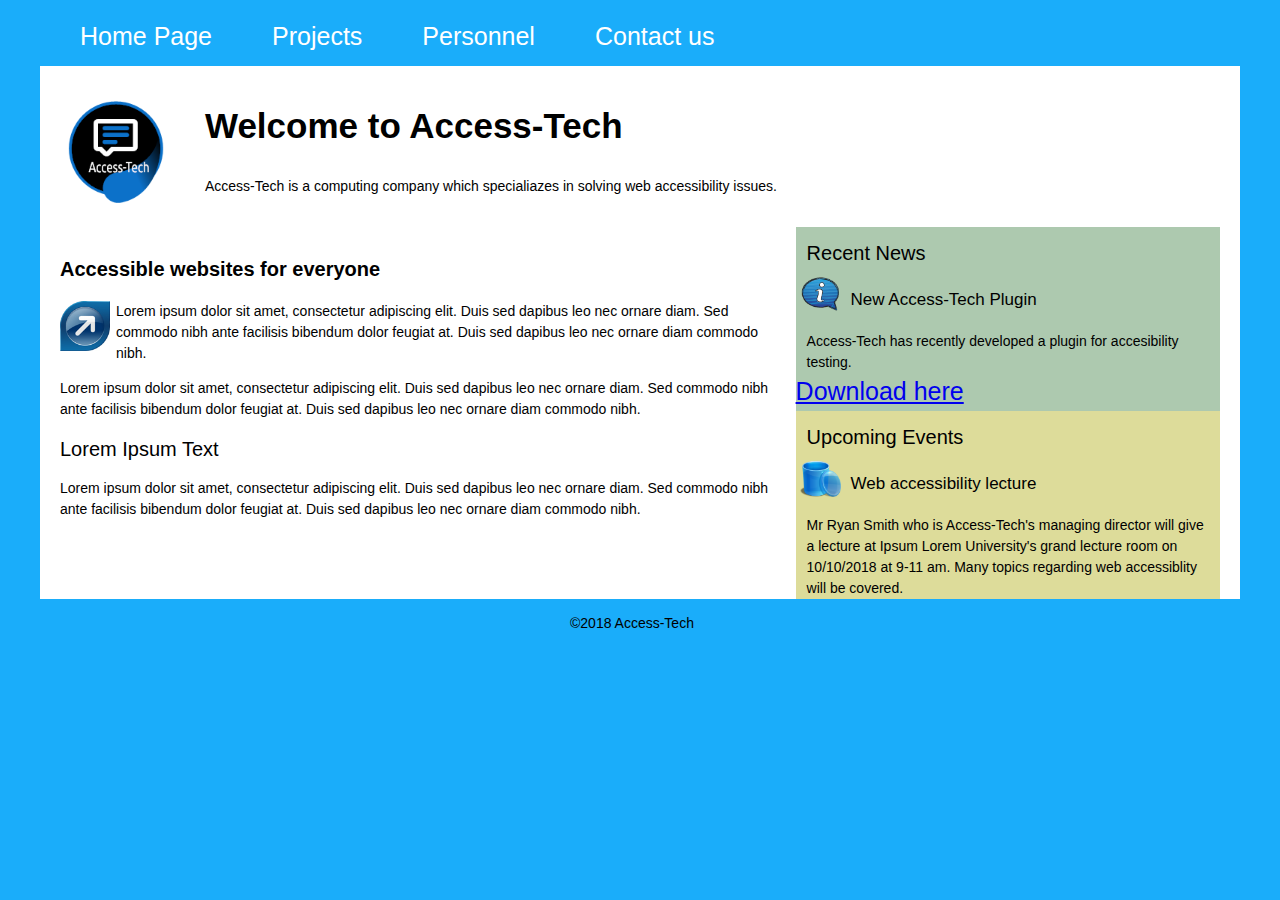
<file: CM1101-Resit CW/index.html>
<!DOCTYPE html>
<html lang="en">
<head>
  <meta charset="utf-8">
  <meta name="viewport" content="width=device-width, initial-scale=1">
  <!--CSS-->
  <link rel="stylesheet" href="css/stylesheet.css">
  <!--Unsemantic grid CSS-->
  <link rel="stylesheet" href="css/unsemantic-grid-responsive-tablet.css">
  <title>Access-Tech Home Page</title>
  <link rel="icon" type="image/png" href="images/logo.png">
</head>

<body class="grid-container">
  <!--NAVIGATION START-->
  <nav class="grid-container">
    <ul>
      <li><a href="index.html">Home Page</a></li>
      <li><a href="projects.html">Projects</a></li>
      <li><a href="personnel.html">Personnel</a></li>
      <li><a href="contact.html">Contact us</a></li>
  <ul>
  </nav>
  <!--NAVIGATION END-->

  <!--HEADER START -->
   <header class=grid-container>
     <a href="index.html"><img src="images\logo.png" alt="Access-Tech logo" id="logo"></a> 
    <h1>Welcome to Access-Tech</h1>
    <p>Access-Tech is a computing company which specialiazes in solving web accessibility issues.</p>
    <!--IMG BANER ?-->
  </header>
  <!--HEADER END -->

  <!-- MAIN START-->
  <main class="grid-container">

    <!--SECTION START-->
    <section class="grid-container">
      <h2>Accessible websites for everyone</h2>
      <img src="images\arrow.jpg" alt="An arrow image for the article of Accessible websites for everyone" id="arrow">
      <p> Lorem ipsum dolor sit amet, consectetur adipiscing elit. Duis sed dapibus leo nec ornare diam. Sed commodo nibh ante facilisis bibendum dolor feugiat at. Duis sed dapibus leo nec ornare diam commodo nibh.</p>
      <p> Lorem ipsum dolor sit amet, consectetur adipiscing elit. Duis sed dapibus leo nec ornare diam. Sed commodo nibh ante facilisis bibendum dolor feugiat at. Duis sed dapibus leo nec ornare diam commodo nibh.</p>
      <h3>Lorem Ipsum Text</h3>
      <p> Lorem ipsum dolor sit amet, consectetur adipiscing elit. Duis sed dapibus leo nec ornare diam. Sed commodo nibh ante facilisis bibendum dolor feugiat at. Duis sed dapibus leo nec ornare diam commodo nibh.</p>
    </section>
    <!--SECTION END-->

    <!--SIDEBAR START-->
    <aside class="grid-66">
      <!--NEWS START-->
      <article id="news">
      <h3>Recent News</h3>
      <img src="images\icon1.png" alt="Lorem Ipsum" id="icon1">
      <h4>New Access-Tech Plugin</h4>
      <p>Access-Tech has recently developed a plugin for accesibility testing.</p>
      <a href="#">Download here</a>

      <!--NEWS END-->

      <!--EVENTS START-->
      <article id="events">
        <h3>Upcoming Events</h3>
        <img src="images\icon2.png" alt="Lorem Ipsum" id="icon2">
        <h4>Web accessibility lecture</h4>
        <p>Mr Ryan Smith who is Access-Tech's managing director will give a lecture at Ipsum Lorem University's grand lecture room on 10/10/2018 at 9-11 am. Many topics regarding web accessiblity will be covered. </p>
      <!--EVENTS END-->
    </aside>
    <!--SIDEBAR END-->

 </main>
  <!-- MAIN END-->

  <!--FOOTER START-->
  <footer>
    <p>&copy;2018 Access-Tech</p>
  </footer>
  <!--FOOTER END-->
</body>
</html>
</file>
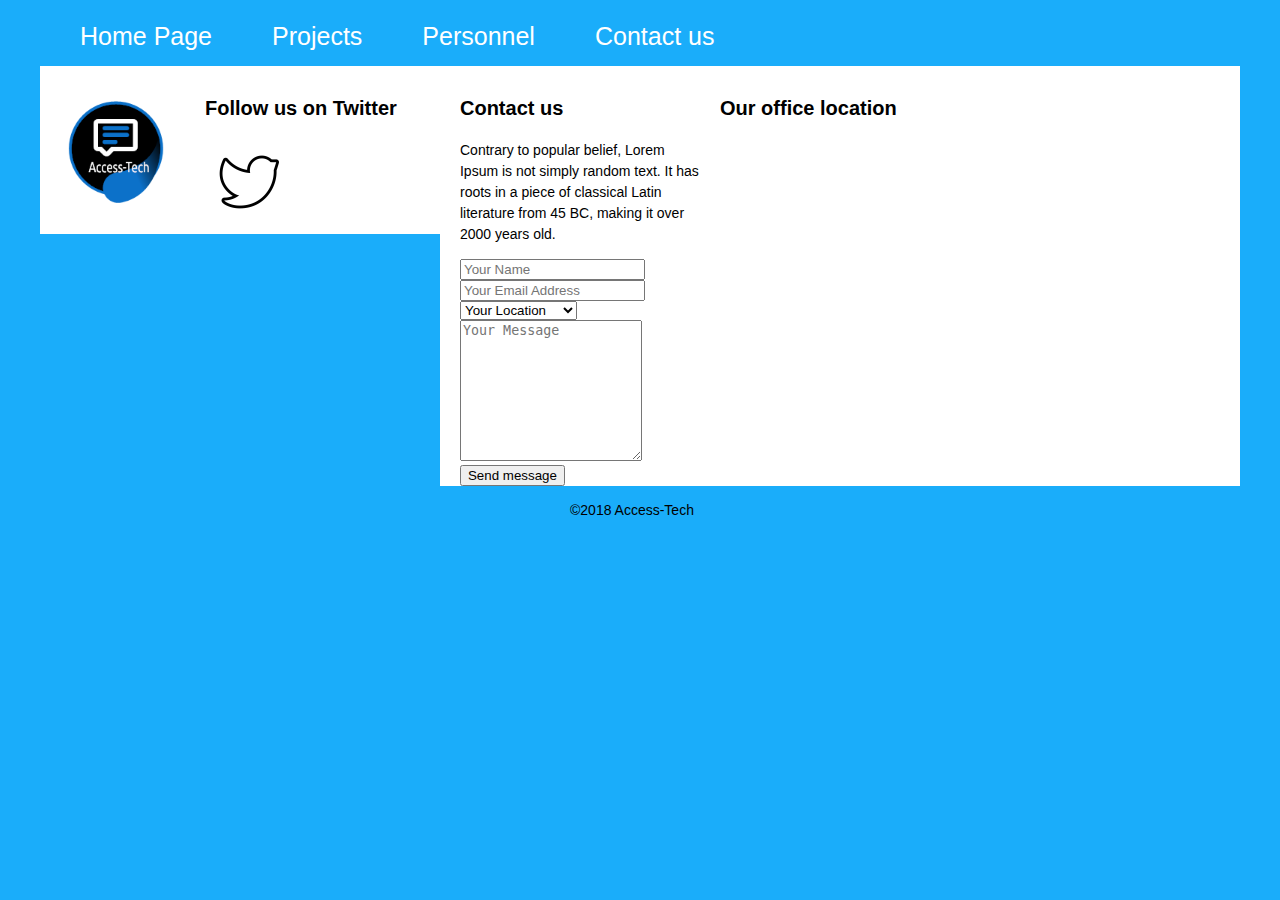
<file: CM1101-Resit CW/contact.html>
<!DOCTYPE html>
<html lang="en">
<head>
  <meta charset="utf-8">
  <meta name="viewport" content="width=device-width, initial-scale=1">
  <!--CSS-->
  <link rel="stylesheet" href="css/stylesheet.css">
  <!--Unsemantic CSS-->
  <link rel="stylesheet" href="css/unsemantic-grid-responsive-tablet.css">
  <title>Contact Access-Tech</title>
  <link rel="icon" type="image/png" href="images/logo.png">
</head>

<body class="grid-container">
  <!--NAVIGATION START-->
  <nav class="grid-container">
    <ul>
      <li><a href="index.html">Home Page</a></li>
      <li><a href="projects.html">Projects</a></li>
      <li><a href="personnel.html">Personnel</a></li>
      <li><a href="contact.html">Contact us</a></li>
      <ul>
      </nav>
      <!--NAVIGATION END-->

      <!--HEADER START -->
      <header class=grid-33>
      <a href="index.html"><img src="images\logo.png" alt="Access-Tech logo" id="logo"></a>
        <h2>Follow us on Twitter</h2>
        <a href="https://twitter.com/Access-Tech"><img src="images\twitter.png" alt="Access-Tech logo"></a>

      </header>
      <!--HEADER END -->

      <!-- MAIN START-->
      <main class="grid-container">

        <!-- Send Message Section START-->
        <section class="grid-33">

          <h2>Contact us</h2>
          <p>Contrary to popular belief, Lorem Ipsum is not simply random text.
            It has roots in a piece of classical Latin literature from 45 BC, making it over 2000 years old.</p>

            <form>
              <input type="text" name="name" placeholder="Your Name">

              <div >
                <input type="email" name="email" placeholder="Your Email Address">
              </div>

              <select name="location">
                <option>Your Location</option>
                <option>United Kingdom</option>
                <option>Lorem Ipsum</option>
              </select>

              <div>
                <textarea name="message" rows="9" placeholder="Your Message"></textarea>
              </div>

              <input type="submit" value="Send message">
              </form>

          </section>
          <!--Send Message Section END-->

          <!--Map section START-->
          <section class="grid-container">
            <h2>Our office location</h2>
            <iframe src="https://www.google.com/maps/embed?pb=!1m18!1m12!1m3!1d8664.552901683175!2d-2.146548872932015!3d57.11760032594333!2m3!1f0!2f0!3f0!3m2!1i1024!2i768!4f13.1!3m3!1m2!1s0x0%3A0x5d8969688e77366a!2sRobert+Gordon+University!5e0!3m2!1sen!2sgr!4v1532359704221"
              width="500" height="300" frameborder="0" style="border:0" allowfullscreen> </iframe>
          </section>
          <!--Map section END-->

        </main>
        <!-- MAIN END-->

        <!--FOOTER START-->
        <footer>
          <p>&copy;2018 Access-Tech</p>
        </footer>
        <!--FOOTER END-->

      </body>
      </html>
</file>
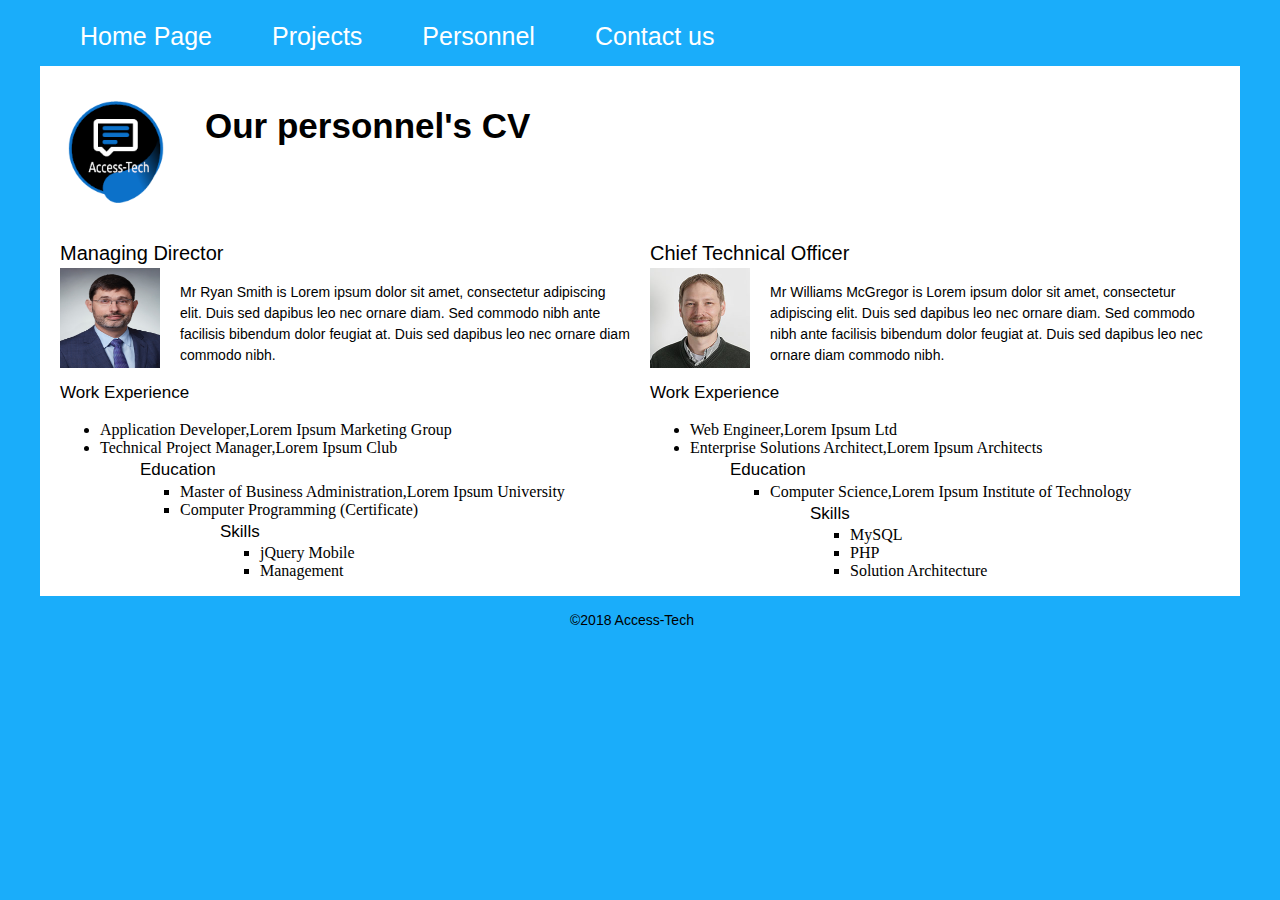
<file: CM1101-Resit CW/personnel.html>
<!DOCTYPE html>
<html lang="en">
<head>
  <meta charset="utf-8">
    <meta name="viewport" content="width=device-width, initial-scale=1">
  <!--CSS-->
  <link rel="stylesheet" href="css/stylesheet.css">
  <!--Unsemantic CSS-->
  <link rel="stylesheet" href="css/unsemantic-grid-responsive-tablet.css">
    <title>Access-Tech Personnel</title>
      <link rel="icon" type="image/png" href="images/logo.png">
</head>

<body class="grid-container">
  <!--NAVIGATION START-->
  <nav class="grid-container">
    <ul>
      <li><a href="index.html">Home Page</a></li>
      <li><a href="projects.html">Projects</a></li>
      <li><a href="personnel.html">Personnel</a></li>
      <li><a href="contact.html">Contact us</a></li>
  <ul>
  </nav>
  <!--NAVIGATION END-->

  <!--HEADER START -->
   <header class=grid-container>
     <a href="index.html"><img src="images\logo.png" alt="Access-Tech logo" id="logo"></a> 
    <h1>Our personnel's CV </h1>

  </header>
  <!--HEADER END -->

  <!-- MAIN START-->
  <main class="grid-container">
    <!--CV SECTION START-->
    <!--Managing Director-->
    <section class="grid-66">
      <h3>Managing Director</h3>
      <img src="images\director.jpg" alt="Access-Tech's Managing Director" id="director">
      <p>Mr Ryan Smith is Lorem ipsum dolor sit amet, consectetur adipiscing elit. Duis sed dapibus leo nec ornare diam. Sed commodo nibh ante facilisis bibendum dolor feugiat at. Duis sed dapibus leo nec ornare diam commodo nibh.</p>
      <h4>Work Experience</h4>
            <ul>
              <li>Application Developer,Lorem Ipsum Marketing Group</li>
              <li>Technical Project Manager,Lorem Ipsum Club</li>

                    <ul>
                        <h4>Education</h4>
                    <ul>
                       <li>Master of Business Administration,Lorem Ipsum University </li>
                      <li>Computer Programming (Certificate) </li>
                      <ul>
                        <h4>Skills</h4>
                    <ul>
                       <li>jQuery Mobile</li>
                      <li>Management</li>
                      <ul>
      </section>
<!--Chief Technical Officer-->
    <section class="grid-66">
      <h3>Chief Technical Officer</h3>
      <img src="images\chief.jpg" alt="Access-Tech's Managing Director" id="chief">
      <p>Mr Williams McGregor is Lorem ipsum dolor sit amet, consectetur adipiscing elit. Duis sed dapibus leo nec ornare diam. Sed commodo nibh ante facilisis bibendum dolor feugiat at. Duis sed dapibus leo nec ornare diam commodo nibh.</p>
      <h4>Work Experience</h4>
            <ul>
              <li>Web Engineer,Lorem Ipsum Ltd </li>
              <li>Enterprise Solutions Architect,Lorem Ipsum Architects </li>
                    <ul>
                        <h4>Education</h4>
                    <ul>
                      <li>Computer Science,Lorem Ipsum Institute of Technology</li>

                       <ul>
              <h4>Skills</h4>
                    <ul>
                       <li>MySQL</li>
                      <li>PHP</li>
                      <li>Solution Architecture</li>
                      <ul>
    </section>
    <!--CV SECTION END-->

 </main>
  <!-- MAIN END-->

  <!--FOOTER START-->
  <footer>
    <p>&copy;2018 Access-Tech</p>
  </footer>
  <!--FOOTER END-->

</body>
</html>
</file>
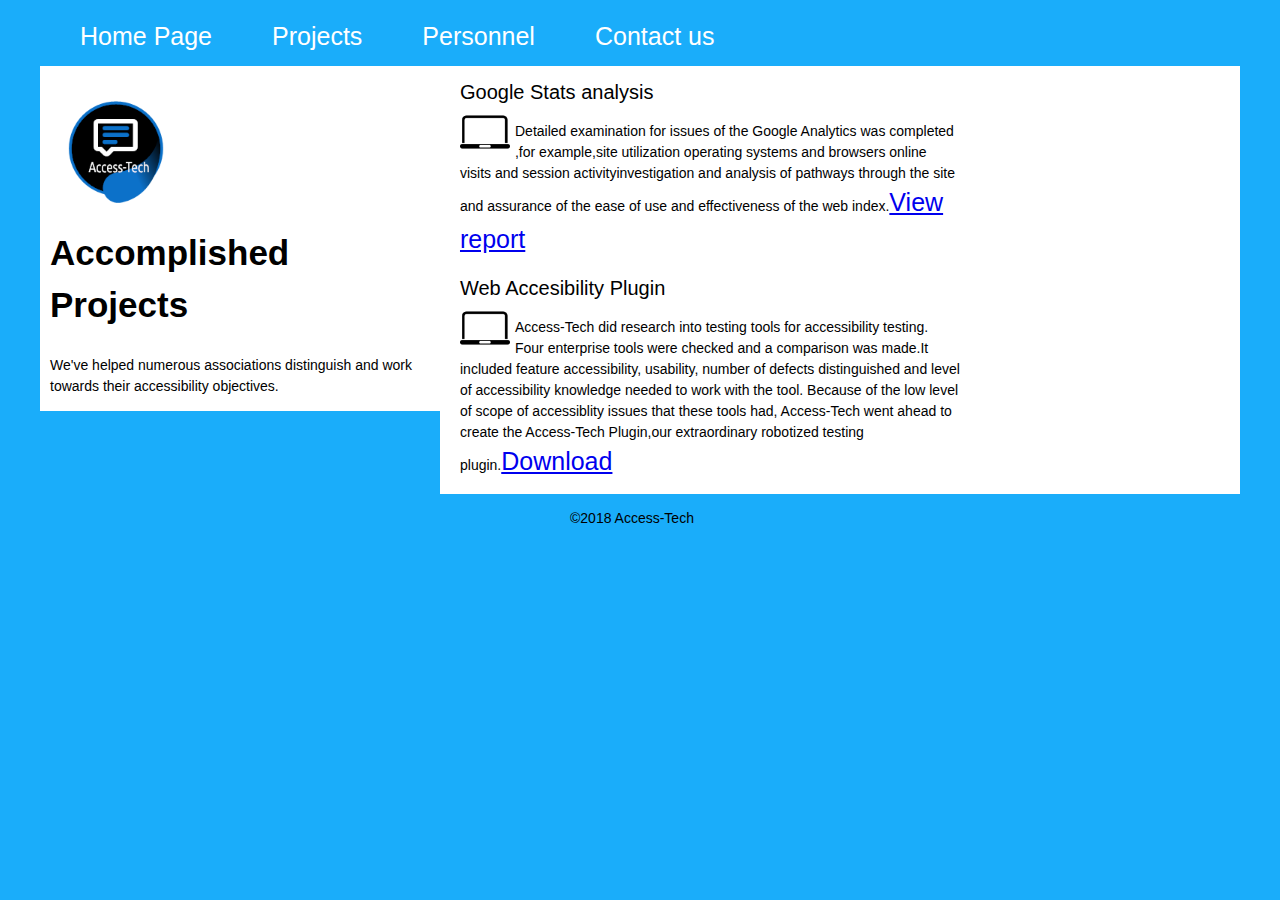
<file: CM1101-Resit CW/projects.html>
<!DOCTYPE html>
<html lang="en">
<head>
  <meta charset="utf-8">
    <meta name="viewport" content="width=device-width, initial-scale=1">
  <!--CSS-->
  <link rel="stylesheet" href="css/stylesheet.css">
  <!--Unsemantic CSS-->
  <link rel="stylesheet" href="css/unsemantic-grid-responsive-tablet.css">
    <title>Access-Tech Projects</title>
      <link rel="icon" type="image/png" href="images/logo.png">
</head>

<body class="grid-container">
  <!--NAVIGATION START-->
  <nav class="grid-container">
    <ul>
      <li><a href="index.html">Home Page</a></li>
      <li><a href="projects.html">Projects</a></li>
      <li><a href="personnel.html">Personnel</a></li>
      <li><a href="contact.html">Contact us</a></li>
  <ul>
  </nav>
  <!--NAVIGATION END-->

  <!--HEADER START -->
   <header class="grid-33">
      <a href="index.html"><img src="images\logo.png" alt="Access-Tech logo" id="logo"></a> 
    <h1>Accomplished Projects</h1>
    <p>We've helped numerous associations distinguish and work towards their accessibility objectives.</p>

  </header>
  <!--HEADER END -->

  <!-- MAIN START-->
  <main class="grid-container" >

    <!--PROJECTS SECTION START-->
    <!--Google stats analysis-->
    <section class="grid-66">
      <h3>Google Stats analysis</h3>
      <img src="images\icon3.png" alt="Lorem Ipsum" id="icon3">
      <p>Detailed examination for issues of the Google Analytics was completed ,for example,site utilization operating systems and browsers online visits and session activityinvestigation and analysis of pathways through the site and assurance of the ease of use and effectiveness of the web index.<a href="#">View report</a></p>
<!--Web Accessibility Plugin-->
      <h3>Web Accesibility Plugin</h3>
    <img src="images\icon3.png" alt="Lorem Ipsum" id="icon3">
      <p>Access-Tech did research into testing tools for accessibility testing. Four enterprise tools were checked and a comparison was made.It included feature accessibility, usability, number of defects distinguished and level of accessibility knowledge needed to work with the tool. Because of the low level of scope of accessiblity issues that these tools had, Access-Tech went ahead to create the Access-Tech Plugin,our extraordinary robotized testing plugin.<a href="#">Download</a></p>

    </section>

<!--PROJECTS SECTION END-->

 </main>
  <!-- MAIN END-->

  <!--FOOTER START-->
  <footer>
    <p>&copy;2018 Access-Tech</p>
  </footer>
  <!--FOOTER END-->
</body>
</html>
</file>
<file: CM1101-Resit CW/css/stylesheet.css>
/*GENERAL CSS*/
body {
  max-width: 1080px;
  margin-left: auto;
  margin-right: auto;
}
main{
  display: flex;
}
section{
  height: flex;
}

footer{
  max-width: 140px;
  margin-left: auto;
  margin-right: auto;
}

/*COLOURS*/
body {
  background-color: #1AADFA;
}
header{
  background-color: white;
}
main{
  background-color: white ;
}
section{
  background-color: white;
}
aside{
  background-color: white;
}
article{
  background-color: white ;
}
footer{
  background-color: inherit;
}
#news{
  background-color: #ADC9AF;
}
#events{
  background-color: #DDDC9A;
  ;
}
/*NAVIGATION*/
nav>ul {
  list-style-type: none;
  margin: 0px;
  padding: 0px;
  overflow: hidden;
}
nav>ul>li {
  float: left;
}
nav>ul>li a {
  display: block;
  color: white;
  text-align: center;
  padding: 10px 30px;
  text-decoration: none;
}
/*IMAGES*/
#logo
{
  width: 150px;
  padding-right: 5px;
  float: left;
}
#arrow
{
  width: 50px;
  float: left;
  padding-right: 6px;
}
#icon1,#icon2,#icon3
{
  float: left;
  width: 50px;
  padding-right: 5px;
}
#chief,#director
{
  float: left;
  width: 100px;
  height: 100px;
  padding-right: 20px;
}


/*TEXT*/
a {
  font: 25px / 1.5 "Helvetica Neue", Arial, "Liberation Sans", FreeSans, sans-serif;
  font-weight: 500;
}
h1 {
  font: 35px / 1.5 "Helvetica Neue", Arial, "Liberation Sans", FreeSans, sans-serif;
  font-weight: 700;
}
h2 {
  font: 20px / 1.5 "Helvetica Neue", Arial, "Liberation Sans", FreeSans, sans-serif;
  font-weight: 700;
}
h3 {
  font: 20px / 1.5 "Helvetica Neue", Arial, "Liberation Sans", FreeSans, sans-serif;
  font-weight: 500;
}
h4 {
  font: 17px / 1.5 "Helvetica Neue", Arial, "Liberation Sans", FreeSans, sans-serif;
  font-weight: 100;
}
p{
  font: 14px / 1.5 "Helvetica Neue", Arial, "Liberation Sans", FreeSans, sans-serif;
  font-weight: 100;
}

/*POSITION FIXES*/

header{
  padding-top: 11px;
  padding-left: 11px;
  padding-right: 11px;
}
section{
padding-top: 11px;
padding-left: 11px;
padding-right: 11px;
}
aside p,h3,h4{
  margin: 0;
}
aside h3{
  padding-top: 11px;
  padding-left: 11px;
  padding-right: 11px;
}
aside h4{
  padding-top: 19px;
  padding-left: 11px;
  padding-right: 11px;
}
aside p{
  padding-top: 19px;
  padding-left: 11px;
  padding-right: 11px;
}
</file>
<file: CM1101-Resit CW/css/unsemantic-grid-responsive-tablet.css>
/* ================================================================== */
/* This file has a mobile-to-tablet, and tablet-to-desktop breakpoint */
/* ================================================================== */
@media (max-width: 400px) {
  @-ms-viewport {
    width: 320px;
  }
}
.clear {
  clear: both;
  display: block;
  overflow: hidden;
  visibility: hidden;
  width: 0;
  height: 0;
}

.grid-container:before, .mobile-grid-5:before, .mobile-grid-10:before, .mobile-grid-15:before, .mobile-grid-20:before, .mobile-grid-25:before, .mobile-grid-30:before, .mobile-grid-35:before, .mobile-grid-40:before, .mobile-grid-45:before, .mobile-grid-50:before, .mobile-grid-55:before, .mobile-grid-60:before, .mobile-grid-65:before, .mobile-grid-70:before, .mobile-grid-75:before, .mobile-grid-80:before, .mobile-grid-85:before, .mobile-grid-90:before, .mobile-grid-95:before, .mobile-grid-100:before, .mobile-grid-33:before, .mobile-grid-66:before, .tablet-grid-5:before, .tablet-grid-10:before, .tablet-grid-15:before, .tablet-grid-20:before, .tablet-grid-25:before, .tablet-grid-30:before, .tablet-grid-35:before, .tablet-grid-40:before, .tablet-grid-45:before, .tablet-grid-50:before, .tablet-grid-55:before, .tablet-grid-60:before, .tablet-grid-65:before, .tablet-grid-70:before, .tablet-grid-75:before, .tablet-grid-80:before, .tablet-grid-85:before, .tablet-grid-90:before, .tablet-grid-95:before, .tablet-grid-100:before, .tablet-grid-33:before, .tablet-grid-66:before, .grid-5:before, .grid-10:before, .grid-15:before, .grid-20:before, .grid-25:before, .grid-30:before, .grid-35:before, .grid-40:before, .grid-45:before, .grid-50:before, .grid-55:before, .grid-60:before, .grid-65:before, .grid-70:before, .grid-75:before, .grid-80:before, .grid-85:before, .grid-90:before, .grid-95:before, .grid-100:before, .grid-33:before, .grid-66:before, .grid-offset:before, .clearfix:before,
.grid-container:after,
.mobile-grid-5:after,
.mobile-grid-10:after,
.mobile-grid-15:after,
.mobile-grid-20:after,
.mobile-grid-25:after,
.mobile-grid-30:after,
.mobile-grid-35:after,
.mobile-grid-40:after,
.mobile-grid-45:after,
.mobile-grid-50:after,
.mobile-grid-55:after,
.mobile-grid-60:after,
.mobile-grid-65:after,
.mobile-grid-70:after,
.mobile-grid-75:after,
.mobile-grid-80:after,
.mobile-grid-85:after,
.mobile-grid-90:after,
.mobile-grid-95:after,
.mobile-grid-100:after,
.mobile-grid-33:after,
.mobile-grid-66:after,
.tablet-grid-5:after,
.tablet-grid-10:after,
.tablet-grid-15:after,
.tablet-grid-20:after,
.tablet-grid-25:after,
.tablet-grid-30:after,
.tablet-grid-35:after,
.tablet-grid-40:after,
.tablet-grid-45:after,
.tablet-grid-50:after,
.tablet-grid-55:after,
.tablet-grid-60:after,
.tablet-grid-65:after,
.tablet-grid-70:after,
.tablet-grid-75:after,
.tablet-grid-80:after,
.tablet-grid-85:after,
.tablet-grid-90:after,
.tablet-grid-95:after,
.tablet-grid-100:after,
.tablet-grid-33:after,
.tablet-grid-66:after,
.grid-5:after,
.grid-10:after,
.grid-15:after,
.grid-20:after,
.grid-25:after,
.grid-30:after,
.grid-35:after,
.grid-40:after,
.grid-45:after,
.grid-50:after,
.grid-55:after,
.grid-60:after,
.grid-65:after,
.grid-70:after,
.grid-75:after,
.grid-80:after,
.grid-85:after,
.grid-90:after,
.grid-95:after,
.grid-100:after,
.grid-33:after,
.grid-66:after,
.grid-offset:after,
.clearfix:after {
  content: ".";
  display: block;
  overflow: hidden;
  visibility: hidden;
  font-size: 0;
  line-height: 0;
  width: 0;
  height: 0;
}

.grid-container:after, .mobile-grid-5:after, .mobile-grid-10:after, .mobile-grid-15:after, .mobile-grid-20:after, .mobile-grid-25:after, .mobile-grid-30:after, .mobile-grid-35:after, .mobile-grid-40:after, .mobile-grid-45:after, .mobile-grid-50:after, .mobile-grid-55:after, .mobile-grid-60:after, .mobile-grid-65:after, .mobile-grid-70:after, .mobile-grid-75:after, .mobile-grid-80:after, .mobile-grid-85:after, .mobile-grid-90:after, .mobile-grid-95:after, .mobile-grid-100:after, .mobile-grid-33:after, .mobile-grid-66:after, .tablet-grid-5:after, .tablet-grid-10:after, .tablet-grid-15:after, .tablet-grid-20:after, .tablet-grid-25:after, .tablet-grid-30:after, .tablet-grid-35:after, .tablet-grid-40:after, .tablet-grid-45:after, .tablet-grid-50:after, .tablet-grid-55:after, .tablet-grid-60:after, .tablet-grid-65:after, .tablet-grid-70:after, .tablet-grid-75:after, .tablet-grid-80:after, .tablet-grid-85:after, .tablet-grid-90:after, .tablet-grid-95:after, .tablet-grid-100:after, .tablet-grid-33:after, .tablet-grid-66:after, .grid-5:after, .grid-10:after, .grid-15:after, .grid-20:after, .grid-25:after, .grid-30:after, .grid-35:after, .grid-40:after, .grid-45:after, .grid-50:after, .grid-55:after, .grid-60:after, .grid-65:after, .grid-70:after, .grid-75:after, .grid-80:after, .grid-85:after, .grid-90:after, .grid-95:after, .grid-100:after, .grid-33:after, .grid-66:after, .grid-offset:after, .clearfix:after {
  clear: both;
}

.grid-container, .mobile-grid-5, .mobile-grid-10, .mobile-grid-15, .mobile-grid-20, .mobile-grid-25, .mobile-grid-30, .mobile-grid-35, .mobile-grid-40, .mobile-grid-45, .mobile-grid-50, .mobile-grid-55, .mobile-grid-60, .mobile-grid-65, .mobile-grid-70, .mobile-grid-75, .mobile-grid-80, .mobile-grid-85, .mobile-grid-90, .mobile-grid-95, .mobile-grid-100, .mobile-grid-33, .mobile-grid-66, .tablet-grid-5, .tablet-grid-10, .tablet-grid-15, .tablet-grid-20, .tablet-grid-25, .tablet-grid-30, .tablet-grid-35, .tablet-grid-40, .tablet-grid-45, .tablet-grid-50, .tablet-grid-55, .tablet-grid-60, .tablet-grid-65, .tablet-grid-70, .tablet-grid-75, .tablet-grid-80, .tablet-grid-85, .tablet-grid-90, .tablet-grid-95, .tablet-grid-100, .tablet-grid-33, .tablet-grid-66, .grid-5, .grid-10, .grid-15, .grid-20, .grid-25, .grid-30, .grid-35, .grid-40, .grid-45, .grid-50, .grid-55, .grid-60, .grid-65, .grid-70, .grid-75, .grid-80, .grid-85, .grid-90, .grid-95, .grid-100, .grid-33, .grid-66, .grid-offset, .clearfix {
  /* <IE7> */
  *zoom: 1;
  /* </IE7> */
}

.grid-container {
  margin-left: auto;
  margin-right: auto;
  max-width: 1200px;
  padding-left: 10px;
  padding-right: 10px;
}

.mobile-grid-5, .mobile-grid-10, .mobile-grid-15, .mobile-grid-20, .mobile-grid-25, .mobile-grid-30, .mobile-grid-35, .mobile-grid-40, .mobile-grid-45, .mobile-grid-50, .mobile-grid-55, .mobile-grid-60, .mobile-grid-65, .mobile-grid-70, .mobile-grid-75, .mobile-grid-80, .mobile-grid-85, .mobile-grid-90, .mobile-grid-95, .mobile-grid-100, .mobile-grid-33, .mobile-grid-66, .tablet-grid-5, .tablet-grid-10, .tablet-grid-15, .tablet-grid-20, .tablet-grid-25, .tablet-grid-30, .tablet-grid-35, .tablet-grid-40, .tablet-grid-45, .tablet-grid-50, .tablet-grid-55, .tablet-grid-60, .tablet-grid-65, .tablet-grid-70, .tablet-grid-75, .tablet-grid-80, .tablet-grid-85, .tablet-grid-90, .tablet-grid-95, .tablet-grid-100, .tablet-grid-33, .tablet-grid-66, .grid-5, .grid-10, .grid-15, .grid-20, .grid-25, .grid-30, .grid-35, .grid-40, .grid-45, .grid-50, .grid-55, .grid-60, .grid-65, .grid-70, .grid-75, .grid-80, .grid-85, .grid-90, .grid-95, .grid-100, .grid-33, .grid-66 {
  -moz-box-sizing: border-box;
  -webkit-box-sizing: border-box;
  box-sizing: border-box;
  padding-left: 10px;
  padding-right: 10px;
  /* <IE7> */
  *padding-left: 0;
  *padding-right: 0;
  /* </IE7> */
}
.mobile-grid-5 > *, .mobile-grid-10 > *, .mobile-grid-15 > *, .mobile-grid-20 > *, .mobile-grid-25 > *, .mobile-grid-30 > *, .mobile-grid-35 > *, .mobile-grid-40 > *, .mobile-grid-45 > *, .mobile-grid-50 > *, .mobile-grid-55 > *, .mobile-grid-60 > *, .mobile-grid-65 > *, .mobile-grid-70 > *, .mobile-grid-75 > *, .mobile-grid-80 > *, .mobile-grid-85 > *, .mobile-grid-90 > *, .mobile-grid-95 > *, .mobile-grid-100 > *, .mobile-grid-33 > *, .mobile-grid-66 > *, .tablet-grid-5 > *, .tablet-grid-10 > *, .tablet-grid-15 > *, .tablet-grid-20 > *, .tablet-grid-25 > *, .tablet-grid-30 > *, .tablet-grid-35 > *, .tablet-grid-40 > *, .tablet-grid-45 > *, .tablet-grid-50 > *, .tablet-grid-55 > *, .tablet-grid-60 > *, .tablet-grid-65 > *, .tablet-grid-70 > *, .tablet-grid-75 > *, .tablet-grid-80 > *, .tablet-grid-85 > *, .tablet-grid-90 > *, .tablet-grid-95 > *, .tablet-grid-100 > *, .tablet-grid-33 > *, .tablet-grid-66 > *, .grid-5 > *, .grid-10 > *, .grid-15 > *, .grid-20 > *, .grid-25 > *, .grid-30 > *, .grid-35 > *, .grid-40 > *, .grid-45 > *, .grid-50 > *, .grid-55 > *, .grid-60 > *, .grid-65 > *, .grid-70 > *, .grid-75 > *, .grid-80 > *, .grid-85 > *, .grid-90 > *, .grid-95 > *, .grid-100 > *, .grid-33 > *, .grid-66 > * {
  /* <IE7> */
  *margin-left: expression((!this.className.match(/grid-[1-9]/) && this.currentStyle.display === 'block' && this.currentStyle.width === 'auto') && '10px');
  *margin-right: expression((!this.className.match(/grid-[1-9]/) && this.currentStyle.display === 'block' && this.currentStyle.width === 'auto') && '10px');
  /* </IE7> */
}

.grid-parent {
  padding-left: 0;
  padding-right: 0;
}

.grid-offset {
  clear: both;
  margin-left: -10px;
  margin-right: -10px;
}

@media (max-width: 767px) {
  .mobile-push-5, .mobile-pull-5, .mobile-push-10, .mobile-pull-10, .mobile-push-15, .mobile-pull-15, .mobile-push-20, .mobile-pull-20, .mobile-push-25, .mobile-pull-25, .mobile-push-30, .mobile-pull-30, .mobile-push-35, .mobile-pull-35, .mobile-push-40, .mobile-pull-40, .mobile-push-45, .mobile-pull-45, .mobile-push-50, .mobile-pull-50, .mobile-push-55, .mobile-pull-55, .mobile-push-60, .mobile-pull-60, .mobile-push-65, .mobile-pull-65, .mobile-push-70, .mobile-pull-70, .mobile-push-75, .mobile-pull-75, .mobile-push-80, .mobile-pull-80, .mobile-push-85, .mobile-pull-85, .mobile-push-90, .mobile-pull-90, .mobile-push-95, .mobile-pull-95, .mobile-push-33, .mobile-pull-33, .mobile-push-66, .mobile-pull-66 {
    position: relative;
  }

  .hide-on-mobile {
    display: none !important;
  }

  .mobile-grid-5 {
    float: left;
    width: 5%;
    /* <IE7> */
    *width: expression(Math.floor(0.05 * (this.parentNode.offsetWidth - parseFloat(this.parentNode.currentStyle.paddingLeft) - parseFloat(this.parentNode.currentStyle.paddingRight))) + 'px');
    /* </IE7> */
  }

  .mobile-prefix-5 {
    margin-left: 5%;
  }

  .mobile-suffix-5 {
    margin-right: 5%;
  }

  .mobile-push-5 {
    left: 5%;
    /* <IE7> */
    *left: expression(Math.floor(0.05 * (this.parentNode.offsetWidth - parseFloat(this.parentNode.currentStyle.paddingLeft) - parseFloat(this.parentNode.currentStyle.paddingRight))) + 'px');
    /* </IE7> */
  }

  .mobile-pull-5 {
    left: -5%;
    /* <IE7> */
    *left: expression(Math.floor(-0.05 * (this.parentNode.offsetWidth - parseFloat(this.parentNode.currentStyle.paddingLeft) - parseFloat(this.parentNode.currentStyle.paddingRight))) + 'px');
    /* </IE7> */
  }

  .mobile-grid-10 {
    float: left;
    width: 10%;
    /* <IE7> */
    *width: expression(Math.floor(0.1 * (this.parentNode.offsetWidth - parseFloat(this.parentNode.currentStyle.paddingLeft) - parseFloat(this.parentNode.currentStyle.paddingRight))) + 'px');
    /* </IE7> */
  }

  .mobile-prefix-10 {
    margin-left: 10%;
  }

  .mobile-suffix-10 {
    margin-right: 10%;
  }

  .mobile-push-10 {
    left: 10%;
    /* <IE7> */
    *left: expression(Math.floor(0.1 * (this.parentNode.offsetWidth - parseFloat(this.parentNode.currentStyle.paddingLeft) - parseFloat(this.parentNode.currentStyle.paddingRight))) + 'px');
    /* </IE7> */
  }

  .mobile-pull-10 {
    left: -10%;
    /* <IE7> */
    *left: expression(Math.floor(-0.1 * (this.parentNode.offsetWidth - parseFloat(this.parentNode.currentStyle.paddingLeft) - parseFloat(this.parentNode.currentStyle.paddingRight))) + 'px');
    /* </IE7> */
  }

  .mobile-grid-15 {
    float: left;
    width: 15%;
    /* <IE7> */
    *width: expression(Math.floor(0.15 * (this.parentNode.offsetWidth - parseFloat(this.parentNode.currentStyle.paddingLeft) - parseFloat(this.parentNode.currentStyle.paddingRight))) + 'px');
    /* </IE7> */
  }

  .mobile-prefix-15 {
    margin-left: 15%;
  }

  .mobile-suffix-15 {
    margin-right: 15%;
  }

  .mobile-push-15 {
    left: 15%;
    /* <IE7> */
    *left: expression(Math.floor(0.15 * (this.parentNode.offsetWidth - parseFloat(this.parentNode.currentStyle.paddingLeft) - parseFloat(this.parentNode.currentStyle.paddingRight))) + 'px');
    /* </IE7> */
  }

  .mobile-pull-15 {
    left: -15%;
    /* <IE7> */
    *left: expression(Math.floor(-0.15 * (this.parentNode.offsetWidth - parseFloat(this.parentNode.currentStyle.paddingLeft) - parseFloat(this.parentNode.currentStyle.paddingRight))) + 'px');
    /* </IE7> */
  }

  .mobile-grid-20 {
    float: left;
    width: 20%;
    /* <IE7> */
    *width: expression(Math.floor(0.2 * (this.parentNode.offsetWidth - parseFloat(this.parentNode.currentStyle.paddingLeft) - parseFloat(this.parentNode.currentStyle.paddingRight))) + 'px');
    /* </IE7> */
  }

  .mobile-prefix-20 {
    margin-left: 20%;
  }

  .mobile-suffix-20 {
    margin-right: 20%;
  }

  .mobile-push-20 {
    left: 20%;
    /* <IE7> */
    *left: expression(Math.floor(0.2 * (this.parentNode.offsetWidth - parseFloat(this.parentNode.currentStyle.paddingLeft) - parseFloat(this.parentNode.currentStyle.paddingRight))) + 'px');
    /* </IE7> */
  }

  .mobile-pull-20 {
    left: -20%;
    /* <IE7> */
    *left: expression(Math.floor(-0.2 * (this.parentNode.offsetWidth - parseFloat(this.parentNode.currentStyle.paddingLeft) - parseFloat(this.parentNode.currentStyle.paddingRight))) + 'px');
    /* </IE7> */
  }

  .mobile-grid-25 {
    float: left;
    width: 25%;
    /* <IE7> */
    *width: expression(Math.floor(0.25 * (this.parentNode.offsetWidth - parseFloat(this.parentNode.currentStyle.paddingLeft) - parseFloat(this.parentNode.currentStyle.paddingRight))) + 'px');
    /* </IE7> */
  }

  .mobile-prefix-25 {
    margin-left: 25%;
  }

  .mobile-suffix-25 {
    margin-right: 25%;
  }

  .mobile-push-25 {
    left: 25%;
    /* <IE7> */
    *left: expression(Math.floor(0.25 * (this.parentNode.offsetWidth - parseFloat(this.parentNode.currentStyle.paddingLeft) - parseFloat(this.parentNode.currentStyle.paddingRight))) + 'px');
    /* </IE7> */
  }

  .mobile-pull-25 {
    left: -25%;
    /* <IE7> */
    *left: expression(Math.floor(-0.25 * (this.parentNode.offsetWidth - parseFloat(this.parentNode.currentStyle.paddingLeft) - parseFloat(this.parentNode.currentStyle.paddingRight))) + 'px');
    /* </IE7> */
  }

  .mobile-grid-30 {
    float: left;
    width: 30%;
    /* <IE7> */
    *width: expression(Math.floor(0.3 * (this.parentNode.offsetWidth - parseFloat(this.parentNode.currentStyle.paddingLeft) - parseFloat(this.parentNode.currentStyle.paddingRight))) + 'px');
    /* </IE7> */
  }

  .mobile-prefix-30 {
    margin-left: 30%;
  }

  .mobile-suffix-30 {
    margin-right: 30%;
  }

  .mobile-push-30 {
    left: 30%;
    /* <IE7> */
    *left: expression(Math.floor(0.3 * (this.parentNode.offsetWidth - parseFloat(this.parentNode.currentStyle.paddingLeft) - parseFloat(this.parentNode.currentStyle.paddingRight))) + 'px');
    /* </IE7> */
  }

  .mobile-pull-30 {
    left: -30%;
    /* <IE7> */
    *left: expression(Math.floor(-0.3 * (this.parentNode.offsetWidth - parseFloat(this.parentNode.currentStyle.paddingLeft) - parseFloat(this.parentNode.currentStyle.paddingRight))) + 'px');
    /* </IE7> */
  }

  .mobile-grid-35 {
    float: left;
    width: 35%;
    /* <IE7> */
    *width: expression(Math.floor(0.35 * (this.parentNode.offsetWidth - parseFloat(this.parentNode.currentStyle.paddingLeft) - parseFloat(this.parentNode.currentStyle.paddingRight))) + 'px');
    /* </IE7> */
  }

  .mobile-prefix-35 {
    margin-left: 35%;
  }

  .mobile-suffix-35 {
    margin-right: 35%;
  }

  .mobile-push-35 {
    left: 35%;
    /* <IE7> */
    *left: expression(Math.floor(0.35 * (this.parentNode.offsetWidth - parseFloat(this.parentNode.currentStyle.paddingLeft) - parseFloat(this.parentNode.currentStyle.paddingRight))) + 'px');
    /* </IE7> */
  }

  .mobile-pull-35 {
    left: -35%;
    /* <IE7> */
    *left: expression(Math.floor(-0.35 * (this.parentNode.offsetWidth - parseFloat(this.parentNode.currentStyle.paddingLeft) - parseFloat(this.parentNode.currentStyle.paddingRight))) + 'px');
    /* </IE7> */
  }

  .mobile-grid-40 {
    float: left;
    width: 40%;
    /* <IE7> */
    *width: expression(Math.floor(0.4 * (this.parentNode.offsetWidth - parseFloat(this.parentNode.currentStyle.paddingLeft) - parseFloat(this.parentNode.currentStyle.paddingRight))) + 'px');
    /* </IE7> */
  }

  .mobile-prefix-40 {
    margin-left: 40%;
  }

  .mobile-suffix-40 {
    margin-right: 40%;
  }

  .mobile-push-40 {
    left: 40%;
    /* <IE7> */
    *left: expression(Math.floor(0.4 * (this.parentNode.offsetWidth - parseFloat(this.parentNode.currentStyle.paddingLeft) - parseFloat(this.parentNode.currentStyle.paddingRight))) + 'px');
    /* </IE7> */
  }

  .mobile-pull-40 {
    left: -40%;
    /* <IE7> */
    *left: expression(Math.floor(-0.4 * (this.parentNode.offsetWidth - parseFloat(this.parentNode.currentStyle.paddingLeft) - parseFloat(this.parentNode.currentStyle.paddingRight))) + 'px');
    /* </IE7> */
  }

  .mobile-grid-45 {
    float: left;
    width: 45%;
    /* <IE7> */
    *width: expression(Math.floor(0.45 * (this.parentNode.offsetWidth - parseFloat(this.parentNode.currentStyle.paddingLeft) - parseFloat(this.parentNode.currentStyle.paddingRight))) + 'px');
    /* </IE7> */
  }

  .mobile-prefix-45 {
    margin-left: 45%;
  }

  .mobile-suffix-45 {
    margin-right: 45%;
  }

  .mobile-push-45 {
    left: 45%;
    /* <IE7> */
    *left: expression(Math.floor(0.45 * (this.parentNode.offsetWidth - parseFloat(this.parentNode.currentStyle.paddingLeft) - parseFloat(this.parentNode.currentStyle.paddingRight))) + 'px');
    /* </IE7> */
  }

  .mobile-pull-45 {
    left: -45%;
    /* <IE7> */
    *left: expression(Math.floor(-0.45 * (this.parentNode.offsetWidth - parseFloat(this.parentNode.currentStyle.paddingLeft) - parseFloat(this.parentNode.currentStyle.paddingRight))) + 'px');
    /* </IE7> */
  }

  .mobile-grid-50 {
    float: left;
    width: 50%;
    /* <IE7> */
    *width: expression(Math.floor(0.5 * (this.parentNode.offsetWidth - parseFloat(this.parentNode.currentStyle.paddingLeft) - parseFloat(this.parentNode.currentStyle.paddingRight))) + 'px');
    /* </IE7> */
  }

  .mobile-prefix-50 {
    margin-left: 50%;
  }

  .mobile-suffix-50 {
    margin-right: 50%;
  }

  .mobile-push-50 {
    left: 50%;
    /* <IE7> */
    *left: expression(Math.floor(0.5 * (this.parentNode.offsetWidth - parseFloat(this.parentNode.currentStyle.paddingLeft) - parseFloat(this.parentNode.currentStyle.paddingRight))) + 'px');
    /* </IE7> */
  }

  .mobile-pull-50 {
    left: -50%;
    /* <IE7> */
    *left: expression(Math.floor(-0.5 * (this.parentNode.offsetWidth - parseFloat(this.parentNode.currentStyle.paddingLeft) - parseFloat(this.parentNode.currentStyle.paddingRight))) + 'px');
    /* </IE7> */
  }

  .mobile-grid-55 {
    float: left;
    width: 55%;
    /* <IE7> */
    *width: expression(Math.floor(0.55 * (this.parentNode.offsetWidth - parseFloat(this.parentNode.currentStyle.paddingLeft) - parseFloat(this.parentNode.currentStyle.paddingRight))) + 'px');
    /* </IE7> */
  }

  .mobile-prefix-55 {
    margin-left: 55%;
  }

  .mobile-suffix-55 {
    margin-right: 55%;
  }

  .mobile-push-55 {
    left: 55%;
    /* <IE7> */
    *left: expression(Math.floor(0.55 * (this.parentNode.offsetWidth - parseFloat(this.parentNode.currentStyle.paddingLeft) - parseFloat(this.parentNode.currentStyle.paddingRight))) + 'px');
    /* </IE7> */
  }

  .mobile-pull-55 {
    left: -55%;
    /* <IE7> */
    *left: expression(Math.floor(-0.55 * (this.parentNode.offsetWidth - parseFloat(this.parentNode.currentStyle.paddingLeft) - parseFloat(this.parentNode.currentStyle.paddingRight))) + 'px');
    /* </IE7> */
  }

  .mobile-grid-60 {
    float: left;
    width: 60%;
    /* <IE7> */
    *width: expression(Math.floor(0.6 * (this.parentNode.offsetWidth - parseFloat(this.parentNode.currentStyle.paddingLeft) - parseFloat(this.parentNode.currentStyle.paddingRight))) + 'px');
    /* </IE7> */
  }

  .mobile-prefix-60 {
    margin-left: 60%;
  }

  .mobile-suffix-60 {
    margin-right: 60%;
  }

  .mobile-push-60 {
    left: 60%;
    /* <IE7> */
    *left: expression(Math.floor(0.6 * (this.parentNode.offsetWidth - parseFloat(this.parentNode.currentStyle.paddingLeft) - parseFloat(this.parentNode.currentStyle.paddingRight))) + 'px');
    /* </IE7> */
  }

  .mobile-pull-60 {
    left: -60%;
    /* <IE7> */
    *left: expression(Math.floor(-0.6 * (this.parentNode.offsetWidth - parseFloat(this.parentNode.currentStyle.paddingLeft) - parseFloat(this.parentNode.currentStyle.paddingRight))) + 'px');
    /* </IE7> */
  }

  .mobile-grid-65 {
    float: left;
    width: 65%;
    /* <IE7> */
    *width: expression(Math.floor(0.65 * (this.parentNode.offsetWidth - parseFloat(this.parentNode.currentStyle.paddingLeft) - parseFloat(this.parentNode.currentStyle.paddingRight))) + 'px');
    /* </IE7> */
  }

  .mobile-prefix-65 {
    margin-left: 65%;
  }

  .mobile-suffix-65 {
    margin-right: 65%;
  }

  .mobile-push-65 {
    left: 65%;
    /* <IE7> */
    *left: expression(Math.floor(0.65 * (this.parentNode.offsetWidth - parseFloat(this.parentNode.currentStyle.paddingLeft) - parseFloat(this.parentNode.currentStyle.paddingRight))) + 'px');
    /* </IE7> */
  }

  .mobile-pull-65 {
    left: -65%;
    /* <IE7> */
    *left: expression(Math.floor(-0.65 * (this.parentNode.offsetWidth - parseFloat(this.parentNode.currentStyle.paddingLeft) - parseFloat(this.parentNode.currentStyle.paddingRight))) + 'px');
    /* </IE7> */
  }

  .mobile-grid-70 {
    float: left;
    width: 70%;
    /* <IE7> */
    *width: expression(Math.floor(0.7 * (this.parentNode.offsetWidth - parseFloat(this.parentNode.currentStyle.paddingLeft) - parseFloat(this.parentNode.currentStyle.paddingRight))) + 'px');
    /* </IE7> */
  }

  .mobile-prefix-70 {
    margin-left: 70%;
  }

  .mobile-suffix-70 {
    margin-right: 70%;
  }

  .mobile-push-70 {
    left: 70%;
    /* <IE7> */
    *left: expression(Math.floor(0.7 * (this.parentNode.offsetWidth - parseFloat(this.parentNode.currentStyle.paddingLeft) - parseFloat(this.parentNode.currentStyle.paddingRight))) + 'px');
    /* </IE7> */
  }

  .mobile-pull-70 {
    left: -70%;
    /* <IE7> */
    *left: expression(Math.floor(-0.7 * (this.parentNode.offsetWidth - parseFloat(this.parentNode.currentStyle.paddingLeft) - parseFloat(this.parentNode.currentStyle.paddingRight))) + 'px');
    /* </IE7> */
  }

  .mobile-grid-75 {
    float: left;
    width: 75%;
    /* <IE7> */
    *width: expression(Math.floor(0.75 * (this.parentNode.offsetWidth - parseFloat(this.parentNode.currentStyle.paddingLeft) - parseFloat(this.parentNode.currentStyle.paddingRight))) + 'px');
    /* </IE7> */
  }

  .mobile-prefix-75 {
    margin-left: 75%;
  }

  .mobile-suffix-75 {
    margin-right: 75%;
  }

  .mobile-push-75 {
    left: 75%;
    /* <IE7> */
    *left: expression(Math.floor(0.75 * (this.parentNode.offsetWidth - parseFloat(this.parentNode.currentStyle.paddingLeft) - parseFloat(this.parentNode.currentStyle.paddingRight))) + 'px');
    /* </IE7> */
  }

  .mobile-pull-75 {
    left: -75%;
    /* <IE7> */
    *left: expression(Math.floor(-0.75 * (this.parentNode.offsetWidth - parseFloat(this.parentNode.currentStyle.paddingLeft) - parseFloat(this.parentNode.currentStyle.paddingRight))) + 'px');
    /* </IE7> */
  }

  .mobile-grid-80 {
    float: left;
    width: 80%;
    /* <IE7> */
    *width: expression(Math.floor(0.8 * (this.parentNode.offsetWidth - parseFloat(this.parentNode.currentStyle.paddingLeft) - parseFloat(this.parentNode.currentStyle.paddingRight))) + 'px');
    /* </IE7> */
  }

  .mobile-prefix-80 {
    margin-left: 80%;
  }

  .mobile-suffix-80 {
    margin-right: 80%;
  }

  .mobile-push-80 {
    left: 80%;
    /* <IE7> */
    *left: expression(Math.floor(0.8 * (this.parentNode.offsetWidth - parseFloat(this.parentNode.currentStyle.paddingLeft) - parseFloat(this.parentNode.currentStyle.paddingRight))) + 'px');
    /* </IE7> */
  }

  .mobile-pull-80 {
    left: -80%;
    /* <IE7> */
    *left: expression(Math.floor(-0.8 * (this.parentNode.offsetWidth - parseFloat(this.parentNode.currentStyle.paddingLeft) - parseFloat(this.parentNode.currentStyle.paddingRight))) + 'px');
    /* </IE7> */
  }

  .mobile-grid-85 {
    float: left;
    width: 85%;
    /* <IE7> */
    *width: expression(Math.floor(0.85 * (this.parentNode.offsetWidth - parseFloat(this.parentNode.currentStyle.paddingLeft) - parseFloat(this.parentNode.currentStyle.paddingRight))) + 'px');
    /* </IE7> */
  }

  .mobile-prefix-85 {
    margin-left: 85%;
  }

  .mobile-suffix-85 {
    margin-right: 85%;
  }

  .mobile-push-85 {
    left: 85%;
    /* <IE7> */
    *left: expression(Math.floor(0.85 * (this.parentNode.offsetWidth - parseFloat(this.parentNode.currentStyle.paddingLeft) - parseFloat(this.parentNode.currentStyle.paddingRight))) + 'px');
    /* </IE7> */
  }

  .mobile-pull-85 {
    left: -85%;
    /* <IE7> */
    *left: expression(Math.floor(-0.85 * (this.parentNode.offsetWidth - parseFloat(this.parentNode.currentStyle.paddingLeft) - parseFloat(this.parentNode.currentStyle.paddingRight))) + 'px');
    /* </IE7> */
  }

  .mobile-grid-90 {
    float: left;
    width: 90%;
    /* <IE7> */
    *width: expression(Math.floor(0.9 * (this.parentNode.offsetWidth - parseFloat(this.parentNode.currentStyle.paddingLeft) - parseFloat(this.parentNode.currentStyle.paddingRight))) + 'px');
    /* </IE7> */
  }

  .mobile-prefix-90 {
    margin-left: 90%;
  }

  .mobile-suffix-90 {
    margin-right: 90%;
  }

  .mobile-push-90 {
    left: 90%;
    /* <IE7> */
    *left: expression(Math.floor(0.9 * (this.parentNode.offsetWidth - parseFloat(this.parentNode.currentStyle.paddingLeft) - parseFloat(this.parentNode.currentStyle.paddingRight))) + 'px');
    /* </IE7> */
  }

  .mobile-pull-90 {
    left: -90%;
    /* <IE7> */
    *left: expression(Math.floor(-0.9 * (this.parentNode.offsetWidth - parseFloat(this.parentNode.currentStyle.paddingLeft) - parseFloat(this.parentNode.currentStyle.paddingRight))) + 'px');
    /* </IE7> */
  }

  .mobile-grid-95 {
    float: left;
    width: 95%;
    /* <IE7> */
    *width: expression(Math.floor(0.95 * (this.parentNode.offsetWidth - parseFloat(this.parentNode.currentStyle.paddingLeft) - parseFloat(this.parentNode.currentStyle.paddingRight))) + 'px');
    /* </IE7> */
  }

  .mobile-prefix-95 {
    margin-left: 95%;
  }

  .mobile-suffix-95 {
    margin-right: 95%;
  }

  .mobile-push-95 {
    left: 95%;
    /* <IE7> */
    *left: expression(Math.floor(0.95 * (this.parentNode.offsetWidth - parseFloat(this.parentNode.currentStyle.paddingLeft) - parseFloat(this.parentNode.currentStyle.paddingRight))) + 'px');
    /* </IE7> */
  }

  .mobile-pull-95 {
    left: -95%;
    /* <IE7> */
    *left: expression(Math.floor(-0.95 * (this.parentNode.offsetWidth - parseFloat(this.parentNode.currentStyle.paddingLeft) - parseFloat(this.parentNode.currentStyle.paddingRight))) + 'px');
    /* </IE7> */
  }

  .mobile-grid-33 {
    float: left;
    width: 33.33333%;
    /* <IE7> */
    *width: expression(Math.floor(0.33333 * (this.parentNode.offsetWidth - parseFloat(this.parentNode.currentStyle.paddingLeft) - parseFloat(this.parentNode.currentStyle.paddingRight))) + 'px');
    /* </IE7> */
  }

  .mobile-prefix-33 {
    margin-left: 33.33333%;
  }

  .mobile-suffix-33 {
    margin-right: 33.33333%;
  }

  .mobile-push-33 {
    left: 33.33333%;
    /* <IE7> */
    *left: expression(Math.floor(0.33333 * (this.parentNode.offsetWidth - parseFloat(this.parentNode.currentStyle.paddingLeft) - parseFloat(this.parentNode.currentStyle.paddingRight))) + 'px');
    /* </IE7> */
  }

  .mobile-pull-33 {
    left: -33.33333%;
    /* <IE7> */
    *left: expression(Math.floor(-0.33333 * (this.parentNode.offsetWidth - parseFloat(this.parentNode.currentStyle.paddingLeft) - parseFloat(this.parentNode.currentStyle.paddingRight))) + 'px');
    /* </IE7> */
  }

  .mobile-grid-66 {
    float: left;
    width: 66.66667%;
    /* <IE7> */
    *width: expression(Math.floor(0.66667 * (this.parentNode.offsetWidth - parseFloat(this.parentNode.currentStyle.paddingLeft) - parseFloat(this.parentNode.currentStyle.paddingRight))) + 'px');
    /* </IE7> */
  }

  .mobile-prefix-66 {
    margin-left: 66.66667%;
  }

  .mobile-suffix-66 {
    margin-right: 66.66667%;
  }

  .mobile-push-66 {
    left: 66.66667%;
    /* <IE7> */
    *left: expression(Math.floor(0.66667 * (this.parentNode.offsetWidth - parseFloat(this.parentNode.currentStyle.paddingLeft) - parseFloat(this.parentNode.currentStyle.paddingRight))) + 'px');
    /* </IE7> */
  }

  .mobile-pull-66 {
    left: -66.66667%;
    /* <IE7> */
    *left: expression(Math.floor(-0.66667 * (this.parentNode.offsetWidth - parseFloat(this.parentNode.currentStyle.paddingLeft) - parseFloat(this.parentNode.currentStyle.paddingRight))) + 'px');
    /* </IE7> */
  }

  .mobile-grid-100 {
    clear: both;
    width: 100%;
  }
}
@media (min-width: 768px) and (max-width: 1024px) {
  .tablet-push-5, .tablet-pull-5, .tablet-push-10, .tablet-pull-10, .tablet-push-15, .tablet-pull-15, .tablet-push-20, .tablet-pull-20, .tablet-push-25, .tablet-pull-25, .tablet-push-30, .tablet-pull-30, .tablet-push-35, .tablet-pull-35, .tablet-push-40, .tablet-pull-40, .tablet-push-45, .tablet-pull-45, .tablet-push-50, .tablet-pull-50, .tablet-push-55, .tablet-pull-55, .tablet-push-60, .tablet-pull-60, .tablet-push-65, .tablet-pull-65, .tablet-push-70, .tablet-pull-70, .tablet-push-75, .tablet-pull-75, .tablet-push-80, .tablet-pull-80, .tablet-push-85, .tablet-pull-85, .tablet-push-90, .tablet-pull-90, .tablet-push-95, .tablet-pull-95, .tablet-push-33, .tablet-pull-33, .tablet-push-66, .tablet-pull-66 {
    position: relative;
  }

  .hide-on-tablet {
    display: none !important;
  }

  .tablet-grid-5 {
    float: left;
    width: 5%;
    /* <IE7> */
    *width: expression(Math.floor(0.05 * (this.parentNode.offsetWidth - parseFloat(this.parentNode.currentStyle.paddingLeft) - parseFloat(this.parentNode.currentStyle.paddingRight))) + 'px');
    /* </IE7> */
  }

  .tablet-prefix-5 {
    margin-left: 5%;
  }

  .tablet-suffix-5 {
    margin-right: 5%;
  }

  .tablet-push-5 {
    left: 5%;
    /* <IE7> */
    *left: expression(Math.floor(0.05 * (this.parentNode.offsetWidth - parseFloat(this.parentNode.currentStyle.paddingLeft) - parseFloat(this.parentNode.currentStyle.paddingRight))) + 'px');
    /* </IE7> */
  }

  .tablet-pull-5 {
    left: -5%;
    /* <IE7> */
    *left: expression(Math.floor(-0.05 * (this.parentNode.offsetWidth - parseFloat(this.parentNode.currentStyle.paddingLeft) - parseFloat(this.parentNode.currentStyle.paddingRight))) + 'px');
    /* </IE7> */
  }

  .tablet-grid-10 {
    float: left;
    width: 10%;
    /* <IE7> */
    *width: expression(Math.floor(0.1 * (this.parentNode.offsetWidth - parseFloat(this.parentNode.currentStyle.paddingLeft) - parseFloat(this.parentNode.currentStyle.paddingRight))) + 'px');
    /* </IE7> */
  }

  .tablet-prefix-10 {
    margin-left: 10%;
  }

  .tablet-suffix-10 {
    margin-right: 10%;
  }

  .tablet-push-10 {
    left: 10%;
    /* <IE7> */
    *left: expression(Math.floor(0.1 * (this.parentNode.offsetWidth - parseFloat(this.parentNode.currentStyle.paddingLeft) - parseFloat(this.parentNode.currentStyle.paddingRight))) + 'px');
    /* </IE7> */
  }

  .tablet-pull-10 {
    left: -10%;
    /* <IE7> */
    *left: expression(Math.floor(-0.1 * (this.parentNode.offsetWidth - parseFloat(this.parentNode.currentStyle.paddingLeft) - parseFloat(this.parentNode.currentStyle.paddingRight))) + 'px');
    /* </IE7> */
  }

  .tablet-grid-15 {
    float: left;
    width: 15%;
    /* <IE7> */
    *width: expression(Math.floor(0.15 * (this.parentNode.offsetWidth - parseFloat(this.parentNode.currentStyle.paddingLeft) - parseFloat(this.parentNode.currentStyle.paddingRight))) + 'px');
    /* </IE7> */
  }

  .tablet-prefix-15 {
    margin-left: 15%;
  }

  .tablet-suffix-15 {
    margin-right: 15%;
  }

  .tablet-push-15 {
    left: 15%;
    /* <IE7> */
    *left: expression(Math.floor(0.15 * (this.parentNode.offsetWidth - parseFloat(this.parentNode.currentStyle.paddingLeft) - parseFloat(this.parentNode.currentStyle.paddingRight))) + 'px');
    /* </IE7> */
  }

  .tablet-pull-15 {
    left: -15%;
    /* <IE7> */
    *left: expression(Math.floor(-0.15 * (this.parentNode.offsetWidth - parseFloat(this.parentNode.currentStyle.paddingLeft) - parseFloat(this.parentNode.currentStyle.paddingRight))) + 'px');
    /* </IE7> */
  }

  .tablet-grid-20 {
    float: left;
    width: 20%;
    /* <IE7> */
    *width: expression(Math.floor(0.2 * (this.parentNode.offsetWidth - parseFloat(this.parentNode.currentStyle.paddingLeft) - parseFloat(this.parentNode.currentStyle.paddingRight))) + 'px');
    /* </IE7> */
  }

  .tablet-prefix-20 {
    margin-left: 20%;
  }

  .tablet-suffix-20 {
    margin-right: 20%;
  }

  .tablet-push-20 {
    left: 20%;
    /* <IE7> */
    *left: expression(Math.floor(0.2 * (this.parentNode.offsetWidth - parseFloat(this.parentNode.currentStyle.paddingLeft) - parseFloat(this.parentNode.currentStyle.paddingRight))) + 'px');
    /* </IE7> */
  }

  .tablet-pull-20 {
    left: -20%;
    /* <IE7> */
    *left: expression(Math.floor(-0.2 * (this.parentNode.offsetWidth - parseFloat(this.parentNode.currentStyle.paddingLeft) - parseFloat(this.parentNode.currentStyle.paddingRight))) + 'px');
    /* </IE7> */
  }

  .tablet-grid-25 {
    float: left;
    width: 25%;
    /* <IE7> */
    *width: expression(Math.floor(0.25 * (this.parentNode.offsetWidth - parseFloat(this.parentNode.currentStyle.paddingLeft) - parseFloat(this.parentNode.currentStyle.paddingRight))) + 'px');
    /* </IE7> */
  }

  .tablet-prefix-25 {
    margin-left: 25%;
  }

  .tablet-suffix-25 {
    margin-right: 25%;
  }

  .tablet-push-25 {
    left: 25%;
    /* <IE7> */
    *left: expression(Math.floor(0.25 * (this.parentNode.offsetWidth - parseFloat(this.parentNode.currentStyle.paddingLeft) - parseFloat(this.parentNode.currentStyle.paddingRight))) + 'px');
    /* </IE7> */
  }

  .tablet-pull-25 {
    left: -25%;
    /* <IE7> */
    *left: expression(Math.floor(-0.25 * (this.parentNode.offsetWidth - parseFloat(this.parentNode.currentStyle.paddingLeft) - parseFloat(this.parentNode.currentStyle.paddingRight))) + 'px');
    /* </IE7> */
  }

  .tablet-grid-30 {
    float: left;
    width: 30%;
    /* <IE7> */
    *width: expression(Math.floor(0.3 * (this.parentNode.offsetWidth - parseFloat(this.parentNode.currentStyle.paddingLeft) - parseFloat(this.parentNode.currentStyle.paddingRight))) + 'px');
    /* </IE7> */
  }

  .tablet-prefix-30 {
    margin-left: 30%;
  }

  .tablet-suffix-30 {
    margin-right: 30%;
  }

  .tablet-push-30 {
    left: 30%;
    /* <IE7> */
    *left: expression(Math.floor(0.3 * (this.parentNode.offsetWidth - parseFloat(this.parentNode.currentStyle.paddingLeft) - parseFloat(this.parentNode.currentStyle.paddingRight))) + 'px');
    /* </IE7> */
  }

  .tablet-pull-30 {
    left: -30%;
    /* <IE7> */
    *left: expression(Math.floor(-0.3 * (this.parentNode.offsetWidth - parseFloat(this.parentNode.currentStyle.paddingLeft) - parseFloat(this.parentNode.currentStyle.paddingRight))) + 'px');
    /* </IE7> */
  }

  .tablet-grid-35 {
    float: left;
    width: 35%;
    /* <IE7> */
    *width: expression(Math.floor(0.35 * (this.parentNode.offsetWidth - parseFloat(this.parentNode.currentStyle.paddingLeft) - parseFloat(this.parentNode.currentStyle.paddingRight))) + 'px');
    /* </IE7> */
  }

  .tablet-prefix-35 {
    margin-left: 35%;
  }

  .tablet-suffix-35 {
    margin-right: 35%;
  }

  .tablet-push-35 {
    left: 35%;
    /* <IE7> */
    *left: expression(Math.floor(0.35 * (this.parentNode.offsetWidth - parseFloat(this.parentNode.currentStyle.paddingLeft) - parseFloat(this.parentNode.currentStyle.paddingRight))) + 'px');
    /* </IE7> */
  }

  .tablet-pull-35 {
    left: -35%;
    /* <IE7> */
    *left: expression(Math.floor(-0.35 * (this.parentNode.offsetWidth - parseFloat(this.parentNode.currentStyle.paddingLeft) - parseFloat(this.parentNode.currentStyle.paddingRight))) + 'px');
    /* </IE7> */
  }

  .tablet-grid-40 {
    float: left;
    width: 40%;
    /* <IE7> */
    *width: expression(Math.floor(0.4 * (this.parentNode.offsetWidth - parseFloat(this.parentNode.currentStyle.paddingLeft) - parseFloat(this.parentNode.currentStyle.paddingRight))) + 'px');
    /* </IE7> */
  }

  .tablet-prefix-40 {
    margin-left: 40%;
  }

  .tablet-suffix-40 {
    margin-right: 40%;
  }

  .tablet-push-40 {
    left: 40%;
    /* <IE7> */
    *left: expression(Math.floor(0.4 * (this.parentNode.offsetWidth - parseFloat(this.parentNode.currentStyle.paddingLeft) - parseFloat(this.parentNode.currentStyle.paddingRight))) + 'px');
    /* </IE7> */
  }

  .tablet-pull-40 {
    left: -40%;
    /* <IE7> */
    *left: expression(Math.floor(-0.4 * (this.parentNode.offsetWidth - parseFloat(this.parentNode.currentStyle.paddingLeft) - parseFloat(this.parentNode.currentStyle.paddingRight))) + 'px');
    /* </IE7> */
  }

  .tablet-grid-45 {
    float: left;
    width: 45%;
    /* <IE7> */
    *width: expression(Math.floor(0.45 * (this.parentNode.offsetWidth - parseFloat(this.parentNode.currentStyle.paddingLeft) - parseFloat(this.parentNode.currentStyle.paddingRight))) + 'px');
    /* </IE7> */
  }

  .tablet-prefix-45 {
    margin-left: 45%;
  }

  .tablet-suffix-45 {
    margin-right: 45%;
  }

  .tablet-push-45 {
    left: 45%;
    /* <IE7> */
    *left: expression(Math.floor(0.45 * (this.parentNode.offsetWidth - parseFloat(this.parentNode.currentStyle.paddingLeft) - parseFloat(this.parentNode.currentStyle.paddingRight))) + 'px');
    /* </IE7> */
  }

  .tablet-pull-45 {
    left: -45%;
    /* <IE7> */
    *left: expression(Math.floor(-0.45 * (this.parentNode.offsetWidth - parseFloat(this.parentNode.currentStyle.paddingLeft) - parseFloat(this.parentNode.currentStyle.paddingRight))) + 'px');
    /* </IE7> */
  }

  .tablet-grid-50 {
    float: left;
    width: 50%;
    /* <IE7> */
    *width: expression(Math.floor(0.5 * (this.parentNode.offsetWidth - parseFloat(this.parentNode.currentStyle.paddingLeft) - parseFloat(this.parentNode.currentStyle.paddingRight))) + 'px');
    /* </IE7> */
  }

  .tablet-prefix-50 {
    margin-left: 50%;
  }

  .tablet-suffix-50 {
    margin-right: 50%;
  }

  .tablet-push-50 {
    left: 50%;
    /* <IE7> */
    *left: expression(Math.floor(0.5 * (this.parentNode.offsetWidth - parseFloat(this.parentNode.currentStyle.paddingLeft) - parseFloat(this.parentNode.currentStyle.paddingRight))) + 'px');
    /* </IE7> */
  }

  .tablet-pull-50 {
    left: -50%;
    /* <IE7> */
    *left: expression(Math.floor(-0.5 * (this.parentNode.offsetWidth - parseFloat(this.parentNode.currentStyle.paddingLeft) - parseFloat(this.parentNode.currentStyle.paddingRight))) + 'px');
    /* </IE7> */
  }

  .tablet-grid-55 {
    float: left;
    width: 55%;
    /* <IE7> */
    *width: expression(Math.floor(0.55 * (this.parentNode.offsetWidth - parseFloat(this.parentNode.currentStyle.paddingLeft) - parseFloat(this.parentNode.currentStyle.paddingRight))) + 'px');
    /* </IE7> */
  }

  .tablet-prefix-55 {
    margin-left: 55%;
  }

  .tablet-suffix-55 {
    margin-right: 55%;
  }

  .tablet-push-55 {
    left: 55%;
    /* <IE7> */
    *left: expression(Math.floor(0.55 * (this.parentNode.offsetWidth - parseFloat(this.parentNode.currentStyle.paddingLeft) - parseFloat(this.parentNode.currentStyle.paddingRight))) + 'px');
    /* </IE7> */
  }

  .tablet-pull-55 {
    left: -55%;
    /* <IE7> */
    *left: expression(Math.floor(-0.55 * (this.parentNode.offsetWidth - parseFloat(this.parentNode.currentStyle.paddingLeft) - parseFloat(this.parentNode.currentStyle.paddingRight))) + 'px');
    /* </IE7> */
  }

  .tablet-grid-60 {
    float: left;
    width: 60%;
    /* <IE7> */
    *width: expression(Math.floor(0.6 * (this.parentNode.offsetWidth - parseFloat(this.parentNode.currentStyle.paddingLeft) - parseFloat(this.parentNode.currentStyle.paddingRight))) + 'px');
    /* </IE7> */
  }

  .tablet-prefix-60 {
    margin-left: 60%;
  }

  .tablet-suffix-60 {
    margin-right: 60%;
  }

  .tablet-push-60 {
    left: 60%;
    /* <IE7> */
    *left: expression(Math.floor(0.6 * (this.parentNode.offsetWidth - parseFloat(this.parentNode.currentStyle.paddingLeft) - parseFloat(this.parentNode.currentStyle.paddingRight))) + 'px');
    /* </IE7> */
  }

  .tablet-pull-60 {
    left: -60%;
    /* <IE7> */
    *left: expression(Math.floor(-0.6 * (this.parentNode.offsetWidth - parseFloat(this.parentNode.currentStyle.paddingLeft) - parseFloat(this.parentNode.currentStyle.paddingRight))) + 'px');
    /* </IE7> */
  }

  .tablet-grid-65 {
    float: left;
    width: 65%;
    /* <IE7> */
    *width: expression(Math.floor(0.65 * (this.parentNode.offsetWidth - parseFloat(this.parentNode.currentStyle.paddingLeft) - parseFloat(this.parentNode.currentStyle.paddingRight))) + 'px');
    /* </IE7> */
  }

  .tablet-prefix-65 {
    margin-left: 65%;
  }

  .tablet-suffix-65 {
    margin-right: 65%;
  }

  .tablet-push-65 {
    left: 65%;
    /* <IE7> */
    *left: expression(Math.floor(0.65 * (this.parentNode.offsetWidth - parseFloat(this.parentNode.currentStyle.paddingLeft) - parseFloat(this.parentNode.currentStyle.paddingRight))) + 'px');
    /* </IE7> */
  }

  .tablet-pull-65 {
    left: -65%;
    /* <IE7> */
    *left: expression(Math.floor(-0.65 * (this.parentNode.offsetWidth - parseFloat(this.parentNode.currentStyle.paddingLeft) - parseFloat(this.parentNode.currentStyle.paddingRight))) + 'px');
    /* </IE7> */
  }

  .tablet-grid-70 {
    float: left;
    width: 70%;
    /* <IE7> */
    *width: expression(Math.floor(0.7 * (this.parentNode.offsetWidth - parseFloat(this.parentNode.currentStyle.paddingLeft) - parseFloat(this.parentNode.currentStyle.paddingRight))) + 'px');
    /* </IE7> */
  }

  .tablet-prefix-70 {
    margin-left: 70%;
  }

  .tablet-suffix-70 {
    margin-right: 70%;
  }

  .tablet-push-70 {
    left: 70%;
    /* <IE7> */
    *left: expression(Math.floor(0.7 * (this.parentNode.offsetWidth - parseFloat(this.parentNode.currentStyle.paddingLeft) - parseFloat(this.parentNode.currentStyle.paddingRight))) + 'px');
    /* </IE7> */
  }

  .tablet-pull-70 {
    left: -70%;
    /* <IE7> */
    *left: expression(Math.floor(-0.7 * (this.parentNode.offsetWidth - parseFloat(this.parentNode.currentStyle.paddingLeft) - parseFloat(this.parentNode.currentStyle.paddingRight))) + 'px');
    /* </IE7> */
  }

  .tablet-grid-75 {
    float: left;
    width: 75%;
    /* <IE7> */
    *width: expression(Math.floor(0.75 * (this.parentNode.offsetWidth - parseFloat(this.parentNode.currentStyle.paddingLeft) - parseFloat(this.parentNode.currentStyle.paddingRight))) + 'px');
    /* </IE7> */
  }

  .tablet-prefix-75 {
    margin-left: 75%;
  }

  .tablet-suffix-75 {
    margin-right: 75%;
  }

  .tablet-push-75 {
    left: 75%;
    /* <IE7> */
    *left: expression(Math.floor(0.75 * (this.parentNode.offsetWidth - parseFloat(this.parentNode.currentStyle.paddingLeft) - parseFloat(this.parentNode.currentStyle.paddingRight))) + 'px');
    /* </IE7> */
  }

  .tablet-pull-75 {
    left: -75%;
    /* <IE7> */
    *left: expression(Math.floor(-0.75 * (this.parentNode.offsetWidth - parseFloat(this.parentNode.currentStyle.paddingLeft) - parseFloat(this.parentNode.currentStyle.paddingRight))) + 'px');
    /* </IE7> */
  }

  .tablet-grid-80 {
    float: left;
    width: 80%;
    /* <IE7> */
    *width: expression(Math.floor(0.8 * (this.parentNode.offsetWidth - parseFloat(this.parentNode.currentStyle.paddingLeft) - parseFloat(this.parentNode.currentStyle.paddingRight))) + 'px');
    /* </IE7> */
  }

  .tablet-prefix-80 {
    margin-left: 80%;
  }

  .tablet-suffix-80 {
    margin-right: 80%;
  }

  .tablet-push-80 {
    left: 80%;
    /* <IE7> */
    *left: expression(Math.floor(0.8 * (this.parentNode.offsetWidth - parseFloat(this.parentNode.currentStyle.paddingLeft) - parseFloat(this.parentNode.currentStyle.paddingRight))) + 'px');
    /* </IE7> */
  }

  .tablet-pull-80 {
    left: -80%;
    /* <IE7> */
    *left: expression(Math.floor(-0.8 * (this.parentNode.offsetWidth - parseFloat(this.parentNode.currentStyle.paddingLeft) - parseFloat(this.parentNode.currentStyle.paddingRight))) + 'px');
    /* </IE7> */
  }

  .tablet-grid-85 {
    float: left;
    width: 85%;
    /* <IE7> */
    *width: expression(Math.floor(0.85 * (this.parentNode.offsetWidth - parseFloat(this.parentNode.currentStyle.paddingLeft) - parseFloat(this.parentNode.currentStyle.paddingRight))) + 'px');
    /* </IE7> */
  }

  .tablet-prefix-85 {
    margin-left: 85%;
  }

  .tablet-suffix-85 {
    margin-right: 85%;
  }

  .tablet-push-85 {
    left: 85%;
    /* <IE7> */
    *left: expression(Math.floor(0.85 * (this.parentNode.offsetWidth - parseFloat(this.parentNode.currentStyle.paddingLeft) - parseFloat(this.parentNode.currentStyle.paddingRight))) + 'px');
    /* </IE7> */
  }

  .tablet-pull-85 {
    left: -85%;
    /* <IE7> */
    *left: expression(Math.floor(-0.85 * (this.parentNode.offsetWidth - parseFloat(this.parentNode.currentStyle.paddingLeft) - parseFloat(this.parentNode.currentStyle.paddingRight))) + 'px');
    /* </IE7> */
  }

  .tablet-grid-90 {
    float: left;
    width: 90%;
    /* <IE7> */
    *width: expression(Math.floor(0.9 * (this.parentNode.offsetWidth - parseFloat(this.parentNode.currentStyle.paddingLeft) - parseFloat(this.parentNode.currentStyle.paddingRight))) + 'px');
    /* </IE7> */
  }

  .tablet-prefix-90 {
    margin-left: 90%;
  }

  .tablet-suffix-90 {
    margin-right: 90%;
  }

  .tablet-push-90 {
    left: 90%;
    /* <IE7> */
    *left: expression(Math.floor(0.9 * (this.parentNode.offsetWidth - parseFloat(this.parentNode.currentStyle.paddingLeft) - parseFloat(this.parentNode.currentStyle.paddingRight))) + 'px');
    /* </IE7> */
  }

  .tablet-pull-90 {
    left: -90%;
    /* <IE7> */
    *left: expression(Math.floor(-0.9 * (this.parentNode.offsetWidth - parseFloat(this.parentNode.currentStyle.paddingLeft) - parseFloat(this.parentNode.currentStyle.paddingRight))) + 'px');
    /* </IE7> */
  }

  .tablet-grid-95 {
    float: left;
    width: 95%;
    /* <IE7> */
    *width: expression(Math.floor(0.95 * (this.parentNode.offsetWidth - parseFloat(this.parentNode.currentStyle.paddingLeft) - parseFloat(this.parentNode.currentStyle.paddingRight))) + 'px');
    /* </IE7> */
  }

  .tablet-prefix-95 {
    margin-left: 95%;
  }

  .tablet-suffix-95 {
    margin-right: 95%;
  }

  .tablet-push-95 {
    left: 95%;
    /* <IE7> */
    *left: expression(Math.floor(0.95 * (this.parentNode.offsetWidth - parseFloat(this.parentNode.currentStyle.paddingLeft) - parseFloat(this.parentNode.currentStyle.paddingRight))) + 'px');
    /* </IE7> */
  }

  .tablet-pull-95 {
    left: -95%;
    /* <IE7> */
    *left: expression(Math.floor(-0.95 * (this.parentNode.offsetWidth - parseFloat(this.parentNode.currentStyle.paddingLeft) - parseFloat(this.parentNode.currentStyle.paddingRight))) + 'px');
    /* </IE7> */
  }

  .tablet-grid-33 {
    float: left;
    width: 33.33333%;
    /* <IE7> */
    *width: expression(Math.floor(0.33333 * (this.parentNode.offsetWidth - parseFloat(this.parentNode.currentStyle.paddingLeft) - parseFloat(this.parentNode.currentStyle.paddingRight))) + 'px');
    /* </IE7> */
  }

  .tablet-prefix-33 {
    margin-left: 33.33333%;
  }

  .tablet-suffix-33 {
    margin-right: 33.33333%;
  }

  .tablet-push-33 {
    left: 33.33333%;
    /* <IE7> */
    *left: expression(Math.floor(0.33333 * (this.parentNode.offsetWidth - parseFloat(this.parentNode.currentStyle.paddingLeft) - parseFloat(this.parentNode.currentStyle.paddingRight))) + 'px');
    /* </IE7> */
  }

  .tablet-pull-33 {
    left: -33.33333%;
    /* <IE7> */
    *left: expression(Math.floor(-0.33333 * (this.parentNode.offsetWidth - parseFloat(this.parentNode.currentStyle.paddingLeft) - parseFloat(this.parentNode.currentStyle.paddingRight))) + 'px');
    /* </IE7> */
  }

  .tablet-grid-66 {
    float: left;
    width: 66.66667%;
    /* <IE7> */
    *width: expression(Math.floor(0.66667 * (this.parentNode.offsetWidth - parseFloat(this.parentNode.currentStyle.paddingLeft) - parseFloat(this.parentNode.currentStyle.paddingRight))) + 'px');
    /* </IE7> */
  }

  .tablet-prefix-66 {
    margin-left: 66.66667%;
  }

  .tablet-suffix-66 {
    margin-right: 66.66667%;
  }

  .tablet-push-66 {
    left: 66.66667%;
    /* <IE7> */
    *left: expression(Math.floor(0.66667 * (this.parentNode.offsetWidth - parseFloat(this.parentNode.currentStyle.paddingLeft) - parseFloat(this.parentNode.currentStyle.paddingRight))) + 'px');
    /* </IE7> */
  }

  .tablet-pull-66 {
    left: -66.66667%;
    /* <IE7> */
    *left: expression(Math.floor(-0.66667 * (this.parentNode.offsetWidth - parseFloat(this.parentNode.currentStyle.paddingLeft) - parseFloat(this.parentNode.currentStyle.paddingRight))) + 'px');
    /* </IE7> */
  }

  .tablet-grid-100 {
    clear: both;
    width: 100%;
  }
}
@media (min-width: 1025px) {
  .push-5, .pull-5, .push-10, .pull-10, .push-15, .pull-15, .push-20, .pull-20, .push-25, .pull-25, .push-30, .pull-30, .push-35, .pull-35, .push-40, .pull-40, .push-45, .pull-45, .push-50, .pull-50, .push-55, .pull-55, .push-60, .pull-60, .push-65, .pull-65, .push-70, .pull-70, .push-75, .pull-75, .push-80, .pull-80, .push-85, .pull-85, .push-90, .pull-90, .push-95, .pull-95, .push-33, .pull-33, .push-66, .pull-66 {
    position: relative;
  }

  .hide-on-desktop {
    display: none !important;
  }

  .grid-5 {
    float: left;
    width: 5%;
    /* <IE7> */
    *width: expression(Math.floor(0.05 * (this.parentNode.offsetWidth - parseFloat(this.parentNode.currentStyle.paddingLeft) - parseFloat(this.parentNode.currentStyle.paddingRight))) + 'px');
    /* </IE7> */
  }

  .prefix-5 {
    margin-left: 5%;
  }

  .suffix-5 {
    margin-right: 5%;
  }

  .push-5 {
    left: 5%;
    /* <IE7> */
    *left: expression(Math.floor(0.05 * (this.parentNode.offsetWidth - parseFloat(this.parentNode.currentStyle.paddingLeft) - parseFloat(this.parentNode.currentStyle.paddingRight))) + 'px');
    /* </IE7> */
  }

  .pull-5 {
    left: -5%;
    /* <IE7> */
    *left: expression(Math.floor(-0.05 * (this.parentNode.offsetWidth - parseFloat(this.parentNode.currentStyle.paddingLeft) - parseFloat(this.parentNode.currentStyle.paddingRight))) + 'px');
    /* </IE7> */
  }

  .grid-10 {
    float: left;
    width: 10%;
    /* <IE7> */
    *width: expression(Math.floor(0.1 * (this.parentNode.offsetWidth - parseFloat(this.parentNode.currentStyle.paddingLeft) - parseFloat(this.parentNode.currentStyle.paddingRight))) + 'px');
    /* </IE7> */
  }

  .prefix-10 {
    margin-left: 10%;
  }

  .suffix-10 {
    margin-right: 10%;
  }

  .push-10 {
    left: 10%;
    /* <IE7> */
    *left: expression(Math.floor(0.1 * (this.parentNode.offsetWidth - parseFloat(this.parentNode.currentStyle.paddingLeft) - parseFloat(this.parentNode.currentStyle.paddingRight))) + 'px');
    /* </IE7> */
  }

  .pull-10 {
    left: -10%;
    /* <IE7> */
    *left: expression(Math.floor(-0.1 * (this.parentNode.offsetWidth - parseFloat(this.parentNode.currentStyle.paddingLeft) - parseFloat(this.parentNode.currentStyle.paddingRight))) + 'px');
    /* </IE7> */
  }

  .grid-15 {
    float: left;
    width: 15%;
    /* <IE7> */
    *width: expression(Math.floor(0.15 * (this.parentNode.offsetWidth - parseFloat(this.parentNode.currentStyle.paddingLeft) - parseFloat(this.parentNode.currentStyle.paddingRight))) + 'px');
    /* </IE7> */
  }

  .prefix-15 {
    margin-left: 15%;
  }

  .suffix-15 {
    margin-right: 15%;
  }

  .push-15 {
    left: 15%;
    /* <IE7> */
    *left: expression(Math.floor(0.15 * (this.parentNode.offsetWidth - parseFloat(this.parentNode.currentStyle.paddingLeft) - parseFloat(this.parentNode.currentStyle.paddingRight))) + 'px');
    /* </IE7> */
  }

  .pull-15 {
    left: -15%;
    /* <IE7> */
    *left: expression(Math.floor(-0.15 * (this.parentNode.offsetWidth - parseFloat(this.parentNode.currentStyle.paddingLeft) - parseFloat(this.parentNode.currentStyle.paddingRight))) + 'px');
    /* </IE7> */
  }

  .grid-20 {
    float: left;
    width: 20%;
    /* <IE7> */
    *width: expression(Math.floor(0.2 * (this.parentNode.offsetWidth - parseFloat(this.parentNode.currentStyle.paddingLeft) - parseFloat(this.parentNode.currentStyle.paddingRight))) + 'px');
    /* </IE7> */
  }

  .prefix-20 {
    margin-left: 20%;
  }

  .suffix-20 {
    margin-right: 20%;
  }

  .push-20 {
    left: 20%;
    /* <IE7> */
    *left: expression(Math.floor(0.2 * (this.parentNode.offsetWidth - parseFloat(this.parentNode.currentStyle.paddingLeft) - parseFloat(this.parentNode.currentStyle.paddingRight))) + 'px');
    /* </IE7> */
  }

  .pull-20 {
    left: -20%;
    /* <IE7> */
    *left: expression(Math.floor(-0.2 * (this.parentNode.offsetWidth - parseFloat(this.parentNode.currentStyle.paddingLeft) - parseFloat(this.parentNode.currentStyle.paddingRight))) + 'px');
    /* </IE7> */
  }

  .grid-25 {
    float: left;
    width: 25%;
    /* <IE7> */
    *width: expression(Math.floor(0.25 * (this.parentNode.offsetWidth - parseFloat(this.parentNode.currentStyle.paddingLeft) - parseFloat(this.parentNode.currentStyle.paddingRight))) + 'px');
    /* </IE7> */
  }

  .prefix-25 {
    margin-left: 25%;
  }

  .suffix-25 {
    margin-right: 25%;
  }

  .push-25 {
    left: 25%;
    /* <IE7> */
    *left: expression(Math.floor(0.25 * (this.parentNode.offsetWidth - parseFloat(this.parentNode.currentStyle.paddingLeft) - parseFloat(this.parentNode.currentStyle.paddingRight))) + 'px');
    /* </IE7> */
  }

  .pull-25 {
    left: -25%;
    /* <IE7> */
    *left: expression(Math.floor(-0.25 * (this.parentNode.offsetWidth - parseFloat(this.parentNode.currentStyle.paddingLeft) - parseFloat(this.parentNode.currentStyle.paddingRight))) + 'px');
    /* </IE7> */
  }

  .grid-30 {
    float: left;
    width: 30%;
    /* <IE7> */
    *width: expression(Math.floor(0.3 * (this.parentNode.offsetWidth - parseFloat(this.parentNode.currentStyle.paddingLeft) - parseFloat(this.parentNode.currentStyle.paddingRight))) + 'px');
    /* </IE7> */
  }

  .prefix-30 {
    margin-left: 30%;
  }

  .suffix-30 {
    margin-right: 30%;
  }

  .push-30 {
    left: 30%;
    /* <IE7> */
    *left: expression(Math.floor(0.3 * (this.parentNode.offsetWidth - parseFloat(this.parentNode.currentStyle.paddingLeft) - parseFloat(this.parentNode.currentStyle.paddingRight))) + 'px');
    /* </IE7> */
  }

  .pull-30 {
    left: -30%;
    /* <IE7> */
    *left: expression(Math.floor(-0.3 * (this.parentNode.offsetWidth - parseFloat(this.parentNode.currentStyle.paddingLeft) - parseFloat(this.parentNode.currentStyle.paddingRight))) + 'px');
    /* </IE7> */
  }

  .grid-35 {
    float: left;
    width: 35%;
    /* <IE7> */
    *width: expression(Math.floor(0.35 * (this.parentNode.offsetWidth - parseFloat(this.parentNode.currentStyle.paddingLeft) - parseFloat(this.parentNode.currentStyle.paddingRight))) + 'px');
    /* </IE7> */
  }

  .prefix-35 {
    margin-left: 35%;
  }

  .suffix-35 {
    margin-right: 35%;
  }

  .push-35 {
    left: 35%;
    /* <IE7> */
    *left: expression(Math.floor(0.35 * (this.parentNode.offsetWidth - parseFloat(this.parentNode.currentStyle.paddingLeft) - parseFloat(this.parentNode.currentStyle.paddingRight))) + 'px');
    /* </IE7> */
  }

  .pull-35 {
    left: -35%;
    /* <IE7> */
    *left: expression(Math.floor(-0.35 * (this.parentNode.offsetWidth - parseFloat(this.parentNode.currentStyle.paddingLeft) - parseFloat(this.parentNode.currentStyle.paddingRight))) + 'px');
    /* </IE7> */
  }

  .grid-40 {
    float: left;
    width: 40%;
    /* <IE7> */
    *width: expression(Math.floor(0.4 * (this.parentNode.offsetWidth - parseFloat(this.parentNode.currentStyle.paddingLeft) - parseFloat(this.parentNode.currentStyle.paddingRight))) + 'px');
    /* </IE7> */
  }

  .prefix-40 {
    margin-left: 40%;
  }

  .suffix-40 {
    margin-right: 40%;
  }

  .push-40 {
    left: 40%;
    /* <IE7> */
    *left: expression(Math.floor(0.4 * (this.parentNode.offsetWidth - parseFloat(this.parentNode.currentStyle.paddingLeft) - parseFloat(this.parentNode.currentStyle.paddingRight))) + 'px');
    /* </IE7> */
  }

  .pull-40 {
    left: -40%;
    /* <IE7> */
    *left: expression(Math.floor(-0.4 * (this.parentNode.offsetWidth - parseFloat(this.parentNode.currentStyle.paddingLeft) - parseFloat(this.parentNode.currentStyle.paddingRight))) + 'px');
    /* </IE7> */
  }

  .grid-45 {
    float: left;
    width: 45%;
    /* <IE7> */
    *width: expression(Math.floor(0.45 * (this.parentNode.offsetWidth - parseFloat(this.parentNode.currentStyle.paddingLeft) - parseFloat(this.parentNode.currentStyle.paddingRight))) + 'px');
    /* </IE7> */
  }

  .prefix-45 {
    margin-left: 45%;
  }

  .suffix-45 {
    margin-right: 45%;
  }

  .push-45 {
    left: 45%;
    /* <IE7> */
    *left: expression(Math.floor(0.45 * (this.parentNode.offsetWidth - parseFloat(this.parentNode.currentStyle.paddingLeft) - parseFloat(this.parentNode.currentStyle.paddingRight))) + 'px');
    /* </IE7> */
  }

  .pull-45 {
    left: -45%;
    /* <IE7> */
    *left: expression(Math.floor(-0.45 * (this.parentNode.offsetWidth - parseFloat(this.parentNode.currentStyle.paddingLeft) - parseFloat(this.parentNode.currentStyle.paddingRight))) + 'px');
    /* </IE7> */
  }

  .grid-50 {
    float: left;
    width: 50%;
    /* <IE7> */
    *width: expression(Math.floor(0.5 * (this.parentNode.offsetWidth - parseFloat(this.parentNode.currentStyle.paddingLeft) - parseFloat(this.parentNode.currentStyle.paddingRight))) + 'px');
    /* </IE7> */
  }

  .prefix-50 {
    margin-left: 50%;
  }

  .suffix-50 {
    margin-right: 50%;
  }

  .push-50 {
    left: 50%;
    /* <IE7> */
    *left: expression(Math.floor(0.5 * (this.parentNode.offsetWidth - parseFloat(this.parentNode.currentStyle.paddingLeft) - parseFloat(this.parentNode.currentStyle.paddingRight))) + 'px');
    /* </IE7> */
  }

  .pull-50 {
    left: -50%;
    /* <IE7> */
    *left: expression(Math.floor(-0.5 * (this.parentNode.offsetWidth - parseFloat(this.parentNode.currentStyle.paddingLeft) - parseFloat(this.parentNode.currentStyle.paddingRight))) + 'px');
    /* </IE7> */
  }

  .grid-55 {
    float: left;
    width: 55%;
    /* <IE7> */
    *width: expression(Math.floor(0.55 * (this.parentNode.offsetWidth - parseFloat(this.parentNode.currentStyle.paddingLeft) - parseFloat(this.parentNode.currentStyle.paddingRight))) + 'px');
    /* </IE7> */
  }

  .prefix-55 {
    margin-left: 55%;
  }

  .suffix-55 {
    margin-right: 55%;
  }

  .push-55 {
    left: 55%;
    /* <IE7> */
    *left: expression(Math.floor(0.55 * (this.parentNode.offsetWidth - parseFloat(this.parentNode.currentStyle.paddingLeft) - parseFloat(this.parentNode.currentStyle.paddingRight))) + 'px');
    /* </IE7> */
  }

  .pull-55 {
    left: -55%;
    /* <IE7> */
    *left: expression(Math.floor(-0.55 * (this.parentNode.offsetWidth - parseFloat(this.parentNode.currentStyle.paddingLeft) - parseFloat(this.parentNode.currentStyle.paddingRight))) + 'px');
    /* </IE7> */
  }

  .grid-60 {
    float: left;
    width: 60%;
    /* <IE7> */
    *width: expression(Math.floor(0.6 * (this.parentNode.offsetWidth - parseFloat(this.parentNode.currentStyle.paddingLeft) - parseFloat(this.parentNode.currentStyle.paddingRight))) + 'px');
    /* </IE7> */
  }

  .prefix-60 {
    margin-left: 60%;
  }

  .suffix-60 {
    margin-right: 60%;
  }

  .push-60 {
    left: 60%;
    /* <IE7> */
    *left: expression(Math.floor(0.6 * (this.parentNode.offsetWidth - parseFloat(this.parentNode.currentStyle.paddingLeft) - parseFloat(this.parentNode.currentStyle.paddingRight))) + 'px');
    /* </IE7> */
  }

  .pull-60 {
    left: -60%;
    /* <IE7> */
    *left: expression(Math.floor(-0.6 * (this.parentNode.offsetWidth - parseFloat(this.parentNode.currentStyle.paddingLeft) - parseFloat(this.parentNode.currentStyle.paddingRight))) + 'px');
    /* </IE7> */
  }

  .grid-65 {
    float: left;
    width: 65%;
    /* <IE7> */
    *width: expression(Math.floor(0.65 * (this.parentNode.offsetWidth - parseFloat(this.parentNode.currentStyle.paddingLeft) - parseFloat(this.parentNode.currentStyle.paddingRight))) + 'px');
    /* </IE7> */
  }

  .prefix-65 {
    margin-left: 65%;
  }

  .suffix-65 {
    margin-right: 65%;
  }

  .push-65 {
    left: 65%;
    /* <IE7> */
    *left: expression(Math.floor(0.65 * (this.parentNode.offsetWidth - parseFloat(this.parentNode.currentStyle.paddingLeft) - parseFloat(this.parentNode.currentStyle.paddingRight))) + 'px');
    /* </IE7> */
  }

  .pull-65 {
    left: -65%;
    /* <IE7> */
    *left: expression(Math.floor(-0.65 * (this.parentNode.offsetWidth - parseFloat(this.parentNode.currentStyle.paddingLeft) - parseFloat(this.parentNode.currentStyle.paddingRight))) + 'px');
    /* </IE7> */
  }

  .grid-70 {
    float: left;
    width: 70%;
    /* <IE7> */
    *width: expression(Math.floor(0.7 * (this.parentNode.offsetWidth - parseFloat(this.parentNode.currentStyle.paddingLeft) - parseFloat(this.parentNode.currentStyle.paddingRight))) + 'px');
    /* </IE7> */
  }

  .prefix-70 {
    margin-left: 70%;
  }

  .suffix-70 {
    margin-right: 70%;
  }

  .push-70 {
    left: 70%;
    /* <IE7> */
    *left: expression(Math.floor(0.7 * (this.parentNode.offsetWidth - parseFloat(this.parentNode.currentStyle.paddingLeft) - parseFloat(this.parentNode.currentStyle.paddingRight))) + 'px');
    /* </IE7> */
  }

  .pull-70 {
    left: -70%;
    /* <IE7> */
    *left: expression(Math.floor(-0.7 * (this.parentNode.offsetWidth - parseFloat(this.parentNode.currentStyle.paddingLeft) - parseFloat(this.parentNode.currentStyle.paddingRight))) + 'px');
    /* </IE7> */
  }

  .grid-75 {
    float: left;
    width: 75%;
    /* <IE7> */
    *width: expression(Math.floor(0.75 * (this.parentNode.offsetWidth - parseFloat(this.parentNode.currentStyle.paddingLeft) - parseFloat(this.parentNode.currentStyle.paddingRight))) + 'px');
    /* </IE7> */
  }

  .prefix-75 {
    margin-left: 75%;
  }

  .suffix-75 {
    margin-right: 75%;
  }

  .push-75 {
    left: 75%;
    /* <IE7> */
    *left: expression(Math.floor(0.75 * (this.parentNode.offsetWidth - parseFloat(this.parentNode.currentStyle.paddingLeft) - parseFloat(this.parentNode.currentStyle.paddingRight))) + 'px');
    /* </IE7> */
  }

  .pull-75 {
    left: -75%;
    /* <IE7> */
    *left: expression(Math.floor(-0.75 * (this.parentNode.offsetWidth - parseFloat(this.parentNode.currentStyle.paddingLeft) - parseFloat(this.parentNode.currentStyle.paddingRight))) + 'px');
    /* </IE7> */
  }

  .grid-80 {
    float: left;
    width: 80%;
    /* <IE7> */
    *width: expression(Math.floor(0.8 * (this.parentNode.offsetWidth - parseFloat(this.parentNode.currentStyle.paddingLeft) - parseFloat(this.parentNode.currentStyle.paddingRight))) + 'px');
    /* </IE7> */
  }

  .prefix-80 {
    margin-left: 80%;
  }

  .suffix-80 {
    margin-right: 80%;
  }

  .push-80 {
    left: 80%;
    /* <IE7> */
    *left: expression(Math.floor(0.8 * (this.parentNode.offsetWidth - parseFloat(this.parentNode.currentStyle.paddingLeft) - parseFloat(this.parentNode.currentStyle.paddingRight))) + 'px');
    /* </IE7> */
  }

  .pull-80 {
    left: -80%;
    /* <IE7> */
    *left: expression(Math.floor(-0.8 * (this.parentNode.offsetWidth - parseFloat(this.parentNode.currentStyle.paddingLeft) - parseFloat(this.parentNode.currentStyle.paddingRight))) + 'px');
    /* </IE7> */
  }

  .grid-85 {
    float: left;
    width: 85%;
    /* <IE7> */
    *width: expression(Math.floor(0.85 * (this.parentNode.offsetWidth - parseFloat(this.parentNode.currentStyle.paddingLeft) - parseFloat(this.parentNode.currentStyle.paddingRight))) + 'px');
    /* </IE7> */
  }

  .prefix-85 {
    margin-left: 85%;
  }

  .suffix-85 {
    margin-right: 85%;
  }

  .push-85 {
    left: 85%;
    /* <IE7> */
    *left: expression(Math.floor(0.85 * (this.parentNode.offsetWidth - parseFloat(this.parentNode.currentStyle.paddingLeft) - parseFloat(this.parentNode.currentStyle.paddingRight))) + 'px');
    /* </IE7> */
  }

  .pull-85 {
    left: -85%;
    /* <IE7> */
    *left: expression(Math.floor(-0.85 * (this.parentNode.offsetWidth - parseFloat(this.parentNode.currentStyle.paddingLeft) - parseFloat(this.parentNode.currentStyle.paddingRight))) + 'px');
    /* </IE7> */
  }

  .grid-90 {
    float: left;
    width: 90%;
    /* <IE7> */
    *width: expression(Math.floor(0.9 * (this.parentNode.offsetWidth - parseFloat(this.parentNode.currentStyle.paddingLeft) - parseFloat(this.parentNode.currentStyle.paddingRight))) + 'px');
    /* </IE7> */
  }

  .prefix-90 {
    margin-left: 90%;
  }

  .suffix-90 {
    margin-right: 90%;
  }

  .push-90 {
    left: 90%;
    /* <IE7> */
    *left: expression(Math.floor(0.9 * (this.parentNode.offsetWidth - parseFloat(this.parentNode.currentStyle.paddingLeft) - parseFloat(this.parentNode.currentStyle.paddingRight))) + 'px');
    /* </IE7> */
  }

  .pull-90 {
    left: -90%;
    /* <IE7> */
    *left: expression(Math.floor(-0.9 * (this.parentNode.offsetWidth - parseFloat(this.parentNode.currentStyle.paddingLeft) - parseFloat(this.parentNode.currentStyle.paddingRight))) + 'px');
    /* </IE7> */
  }

  .grid-95 {
    float: left;
    width: 95%;
    /* <IE7> */
    *width: expression(Math.floor(0.95 * (this.parentNode.offsetWidth - parseFloat(this.parentNode.currentStyle.paddingLeft) - parseFloat(this.parentNode.currentStyle.paddingRight))) + 'px');
    /* </IE7> */
  }

  .prefix-95 {
    margin-left: 95%;
  }

  .suffix-95 {
    margin-right: 95%;
  }

  .push-95 {
    left: 95%;
    /* <IE7> */
    *left: expression(Math.floor(0.95 * (this.parentNode.offsetWidth - parseFloat(this.parentNode.currentStyle.paddingLeft) - parseFloat(this.parentNode.currentStyle.paddingRight))) + 'px');
    /* </IE7> */
  }

  .pull-95 {
    left: -95%;
    /* <IE7> */
    *left: expression(Math.floor(-0.95 * (this.parentNode.offsetWidth - parseFloat(this.parentNode.currentStyle.paddingLeft) - parseFloat(this.parentNode.currentStyle.paddingRight))) + 'px');
    /* </IE7> */
  }

  .grid-33 {
    float: left;
    width: 33.33333%;
    /* <IE7> */
    *width: expression(Math.floor(0.33333 * (this.parentNode.offsetWidth - parseFloat(this.parentNode.currentStyle.paddingLeft) - parseFloat(this.parentNode.currentStyle.paddingRight))) + 'px');
    /* </IE7> */
  }

  .prefix-33 {
    margin-left: 33.33333%;
  }

  .suffix-33 {
    margin-right: 33.33333%;
  }

  .push-33 {
    left: 33.33333%;
    /* <IE7> */
    *left: expression(Math.floor(0.33333 * (this.parentNode.offsetWidth - parseFloat(this.parentNode.currentStyle.paddingLeft) - parseFloat(this.parentNode.currentStyle.paddingRight))) + 'px');
    /* </IE7> */
  }

  .pull-33 {
    left: -33.33333%;
    /* <IE7> */
    *left: expression(Math.floor(-0.33333 * (this.parentNode.offsetWidth - parseFloat(this.parentNode.currentStyle.paddingLeft) - parseFloat(this.parentNode.currentStyle.paddingRight))) + 'px');
    /* </IE7> */
  }

  .grid-66 {
    float: left;
    width: 66.66667%;
    /* <IE7> */
    *width: expression(Math.floor(0.66667 * (this.parentNode.offsetWidth - parseFloat(this.parentNode.currentStyle.paddingLeft) - parseFloat(this.parentNode.currentStyle.paddingRight))) + 'px');
    /* </IE7> */
  }

  .prefix-66 {
    margin-left: 66.66667%;
  }

  .suffix-66 {
    margin-right: 66.66667%;
  }

  .push-66 {
    left: 66.66667%;
    /* <IE7> */
    *left: expression(Math.floor(0.66667 * (this.parentNode.offsetWidth - parseFloat(this.parentNode.currentStyle.paddingLeft) - parseFloat(this.parentNode.currentStyle.paddingRight))) + 'px');
    /* </IE7> */
  }

  .pull-66 {
    left: -66.66667%;
    /* <IE7> */
    *left: expression(Math.floor(-0.66667 * (this.parentNode.offsetWidth - parseFloat(this.parentNode.currentStyle.paddingLeft) - parseFloat(this.parentNode.currentStyle.paddingRight))) + 'px');
    /* </IE7> */
  }

  .grid-100 {
    clear: both;
    width: 100%;
  }
}
</file>
